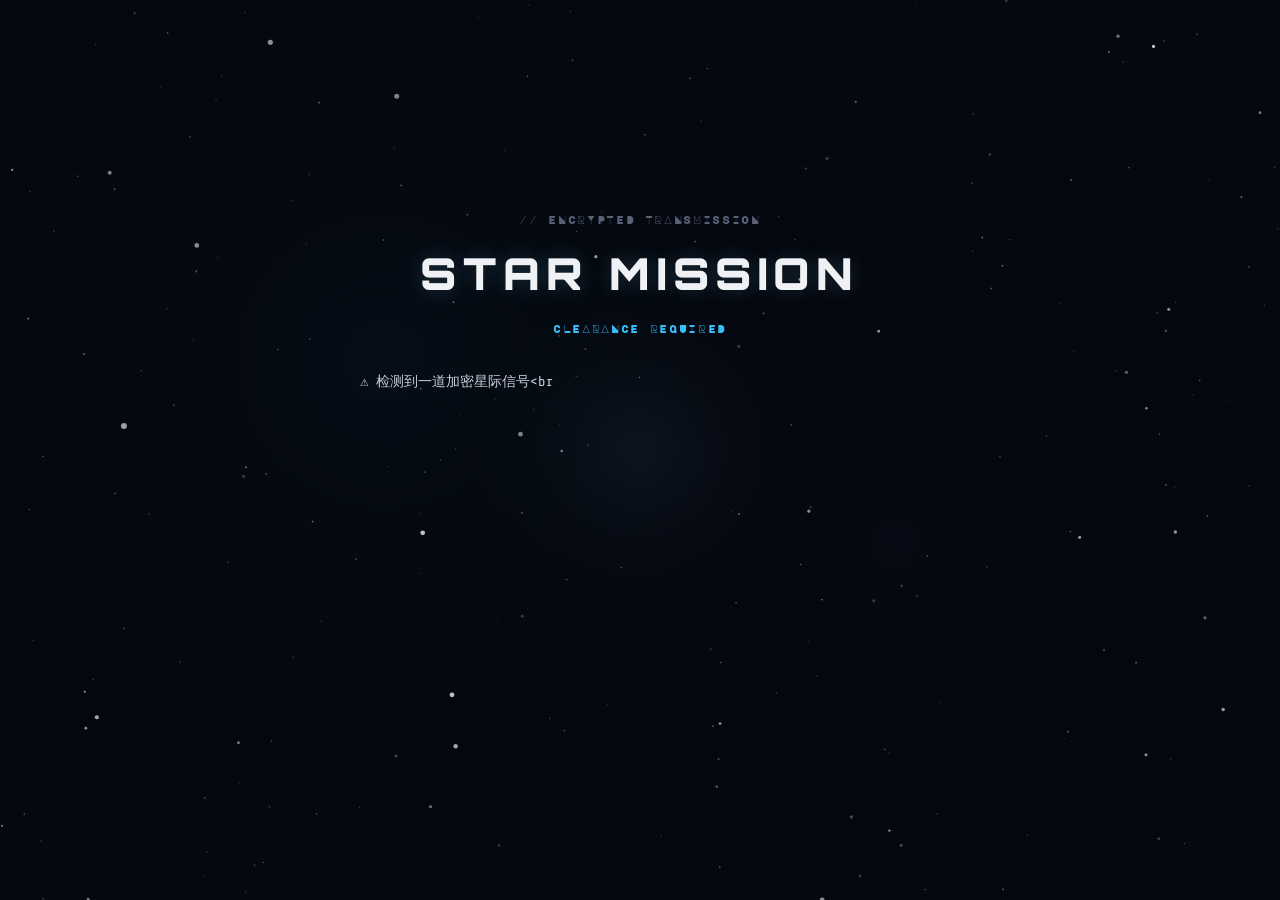
<file: index.html>
<!DOCTYPE html>
<html lang="zh-CN">
<head>
<meta charset="UTF-8">
<meta name="viewport" content="width=device-width, initial-scale=1.0, maximum-scale=1.0, user-scalable=no">
<meta name="apple-mobile-web-app-capable" content="yes">
<meta name="apple-mobile-web-app-status-bar-style" content="black-translucent">
<meta name="theme-color" content="#05080f">
<title>星际指令</title>
<link rel="preconnect" href="https://fonts.googleapis.com">
<link rel="preconnect" href="https://fonts.gstatic.com" crossorigin>
<link rel="stylesheet" href="https://fonts.googleapis.com/css2?family=Orbitron:wght@400;500;700;900&family=Share+Tech+Mono&family=Major+Mono+Display&family=ZCOOL+QingKe+HuangYou&display=swap">
<style>
:root {
  --bg-void: #05080f;
  --bg-deep: #0a0e1a;
  --bg-nebula: #0f1528;
  --silver-100: #f0f1f5;
  --silver-200: #c8ccd8;
  --silver-300: #8b92a8;
  --silver-400: #5a6178;
  --cyan-glow: #7dd3fc;
  --cyan-dim: #38bdf8;
  --cyan-deep: #0c4a6e;
  --purple-glow: #c4b5fd;
  --purple-dim: #7c3aed;
  --success: #4ade80;
  --error: #f87171;
  --gold: #fbbf24;
  --gold-glow: #fde68a;
  --glow-cyan: rgba(125, 211, 252, 0.08);
  --glow-purple: rgba(196, 181, 253, 0.06);
  --glow-gold: rgba(251, 191, 36, 0.10);
  --font-display: 'Orbitron', -apple-system, sans-serif;
  --font-mono: 'Share Tech Mono', 'Courier New', monospace;
  --font-label: 'Major Mono Display', 'Share Tech Mono', monospace;
  --font-cn-title: 'ZCOOL QingKe HuangYou', -apple-system, 'PingFang SC', 'Microsoft YaHei', sans-serif;
  --font-cn-body: -apple-system, BlinkMacSystemFont, 'PingFang SC', 'Microsoft YaHei', 'Helvetica Neue', sans-serif;
  --content-max-width-mobile: 430px;
  --card-padding: 20px;
  --card-radius: 16px;
  --button-radius: 12px;
  --button-height: 48px;
  --gap-sm: 8px;
  --gap-md: 16px;
  --gap-lg: 24px;
}

* { margin: 0; padding: 0; box-sizing: border-box; -webkit-tap-highlight-color: transparent; -webkit-touch-callout: none; user-select: none; }
input, textarea { user-select: auto; }
html, body { overflow: hidden; height: 100%; position: fixed; width: 100%; background: var(--bg-void); color: var(--silver-200); font-family: var(--font-cn-body); font-size: 15px; line-height: 1.7; }

.canvas-layer { position: fixed; inset: 0; width: 100%; height: 100%; pointer-events: none; }
#canvas-bg { z-index: 1; }
#canvas-fx { z-index: 2; }

.font-display { font-family: var(--font-display); letter-spacing: 0.08em; }
.font-mono { font-family: var(--font-mono); }
.font-label { font-family: var(--font-label); letter-spacing: 0.15em; text-transform: uppercase; }
.font-cn-title { font-family: var(--font-cn-title); }

/* Status Bar */
.status-bar {
  position: fixed; top: 0; left: 0; right: 0; height: 36px;
  display: none; align-items: center; justify-content: space-between;
  padding: 0 16px; background: rgba(5,8,15,0.7); backdrop-filter: blur(10px);
  border-bottom: 1px solid rgba(125,211,252,0.08);
  font-family: var(--font-mono); font-size: 11px; color: var(--silver-300);
  letter-spacing: 0.05em; z-index: 50; transition: opacity 0.5s;
}
.status-bar.visible { display: flex; }

/* Progress Bar */
.progress-bar-container {
  position: fixed; top: 36px; left: 0; right: 0;
  display: none; flex-direction: column; align-items: center;
  padding: 8px 16px; background: rgba(5,8,15,0.5);
  backdrop-filter: blur(10px); z-index: 49; transition: opacity 0.5s;
}
.progress-bar-container.visible { display: flex; }
.progress-track { width: 100%; max-width: 360px; height: 4px; background: rgba(125,211,252,0.1); border-radius: 2px; position: relative; overflow: hidden; }
.progress-fill { height: 100%; width: 0%; background: linear-gradient(90deg, var(--cyan-deep), var(--cyan-glow)); border-radius: 2px; transition: width 0.8s cubic-bezier(0.34,1.56,0.64,1); }
.progress-label { font-family: var(--font-label); font-size: 10px; color: var(--silver-400); margin-top: 4px; letter-spacing: 0.15em; }
.medals-row { display: flex; gap: 12px; margin-top: 4px; }
.medals-row .medal { font-size: 16px; opacity: 0.2; transition: all 0.5s; filter: grayscale(1); }
.medals-row .medal.active { opacity: 1; filter: grayscale(0); transform: scale(1.2); }

/* Scenes */
.scene {
  position: fixed; inset: 0; display: flex; align-items: center; justify-content: center;
  opacity: 0; visibility: hidden; transition: opacity 0.5s ease; z-index: 10;
}
.scene.scene-active { opacity: 1; visibility: visible; }
.scene-content {
  width: 100%; max-width: var(--content-max-width-mobile);
  padding: 24px 20px; overflow-y: auto; -webkit-overflow-scrolling: touch;
  max-height: 100vh; padding-bottom: env(safe-area-inset-bottom, 20px);
  scrollbar-width: none;
}
.scene-content::-webkit-scrollbar { display: none; }

/* Cards */
.card {
  background: rgba(15,21,40,0.65); backdrop-filter: blur(20px); -webkit-backdrop-filter: blur(20px);
  border: 1px solid rgba(125,211,252,0.12); border-radius: var(--card-radius);
  box-shadow: 0 0 30px rgba(125,211,252,0.04), inset 0 1px 0 rgba(255,255,255,0.05);
  padding: var(--card-padding);
}

@property --aurora-angle { syntax: '<angle>'; initial-value: 0deg; inherits: false; }
.card-aurora { position: relative; overflow: visible; }
.card-aurora::before {
  content: ''; position: absolute; inset: -1px; border-radius: inherit;
  background: conic-gradient(from var(--aurora-angle), transparent 0%, var(--cyan-glow) 10%, transparent 20%, var(--purple-glow) 40%, transparent 50%, var(--gold-glow) 70%, transparent 80%);
  opacity: 0.5; filter: blur(2px); animation: aurora-rotate 8s linear infinite; z-index: -1;
}
@keyframes aurora-rotate { to { --aurora-angle: 360deg; } }

/* Buttons */
.btn-primary {
  background: linear-gradient(135deg, rgba(56,189,248,0.2), rgba(124,58,237,0.2));
  border: 1px solid rgba(125,211,252,0.3); border-radius: var(--button-radius);
  color: var(--cyan-glow); height: var(--button-height); padding: 0 32px;
  font-family: var(--font-cn-body); font-size: 16px; font-weight: 500;
  cursor: pointer; transition: all 0.3s ease; position: relative; overflow: hidden;
  display: inline-flex; align-items: center; justify-content: center; gap: 8px;
  min-width: 160px;
}
.btn-primary:hover, .btn-primary:active { border-color: rgba(125,211,252,0.6); box-shadow: 0 0 20px rgba(125,211,252,0.15); transform: translateY(-1px); }
.btn-primary::after {
  content: ''; position: absolute; top: 0; left: -100%; width: 100%; height: 100%;
  background: linear-gradient(90deg, transparent, rgba(240,241,245,0.08), transparent);
  animation: btn-shimmer 3s ease-in-out infinite;
}
@keyframes btn-shimmer { 0% { left: -100%; } 50%, 100% { left: 100%; } }
.btn-primary:disabled { opacity: 0.5; pointer-events: none; }

.btn-ghost {
  background: transparent; border: 1px solid rgba(125,211,252,0.15);
  border-radius: var(--button-radius); color: var(--silver-300);
  height: 40px; padding: 0 24px; font-family: var(--font-cn-body);
  font-size: 14px; cursor: pointer; transition: all 0.3s;
}
.btn-ghost:hover { border-color: rgba(125,211,252,0.3); color: var(--silver-200); }

/* Input */
.input-terminal {
  background: rgba(5,8,15,0.8); border: 1px solid rgba(125,211,252,0.2);
  border-radius: 10px; color: var(--cyan-glow); font-family: var(--font-mono);
  font-size: 20px; letter-spacing: 8px; text-align: center;
  height: 52px; width: 100%; max-width: 260px; caret-color: var(--cyan-glow);
  transition: border-color 0.3s, box-shadow 0.3s; display: block; margin: 0 auto;
}
.input-terminal:focus { outline: none; border-color: rgba(125,211,252,0.5); box-shadow: 0 0 20px rgba(125,211,252,0.08); }
.input-terminal.breathing { animation: input-breathe 3s ease-in-out infinite; }
@keyframes input-breathe { 0%,100% { box-shadow: 0 0 10px rgba(125,211,252,0.05); } 50% { box-shadow: 0 0 25px rgba(125,211,252,0.12); } }

/* Animations */
@keyframes shake { 0%,100%{transform:translateX(0)}20%{transform:translateX(-6px)}40%{transform:translateX(6px)}60%{transform:translateX(-4px)}80%{transform:translateX(4px)} }
.shake { animation: shake 0.3s ease; }
@keyframes fadeInUp { from{opacity:0;transform:translateY(20px)} to{opacity:1;transform:translateY(0)} }
.fade-in-up { animation: fadeInUp 0.5s ease forwards; }
@keyframes fadeIn { from{opacity:0} to{opacity:1} }
.fade-in { animation: fadeIn 0.5s ease forwards; }
@keyframes pulse { 0%,100%{opacity:0.6}50%{opacity:1} }
.pulse { animation: pulse 2s ease-in-out infinite; }
@keyframes blink { 0%,100%{opacity:1}50%{opacity:0} }
.blink { animation: blink 1s step-end infinite; }
@keyframes float-comment { 0%{right:-300px;opacity:0}15%{right:16px;opacity:1}75%{right:16px;opacity:1}100%{right:calc(100% + 300px);opacity:0} }

/* Scene-specific */
.scene-tag { font-size: 11px; color: var(--silver-400); margin-bottom: 8px; text-align: center; }
.scene-hero { font-size: 32px; font-weight: 900; color: var(--silver-100); letter-spacing: 0.15em; text-shadow: 0 0 20px rgba(125,211,252,0.2); margin: 0; text-align: center; }
.scene-subtag { font-size: 11px; color: var(--cyan-dim); margin-top: 8px; text-align: center; }

/* Password Scene */
#scene-password .typewriter-area { min-height: 200px; margin: 30px 0; font-family: var(--font-mono); font-size: 14px; line-height: 1.8; color: var(--silver-200); }
#scene-password .typewriter-area .highlight { color: var(--cyan-glow); }
.password-area { text-align: center; opacity: 0; transition: opacity 0.5s, transform 0.5s; transform: translateY(20px); }
.password-area.visible { opacity: 1; transform: translateY(0); }
.prompt-text { color: var(--silver-200); margin: 8px 0 16px; font-size: 14px; }
.error-text { color: var(--error); font-size: 13px; min-height: 20px; margin-top: 12px; font-family: var(--font-mono); }
.cursor-blink { display: inline-block; animation: blink 1s step-end infinite; color: var(--cyan-glow); }

/* DNA Scene */
.scan-area {
  width: 70vw; height: 70vw; max-width: 300px; max-height: 300px;
  border-radius: 50%; border: 2px solid var(--cyan-dim);
  position: relative; margin: 20px auto; display: flex; align-items: center;
  justify-content: center; cursor: pointer; touch-action: none;
  background: radial-gradient(circle, rgba(56,189,248,0.05) 0%, transparent 70%);
}
.scan-ring {
  position: absolute; inset: -6px; border-radius: 50%;
  border: 2px solid transparent; border-top-color: var(--cyan-glow);
  animation: spin 2s linear infinite;
}
@keyframes spin { to { transform: rotate(360deg); } }
.scan-line {
  position: absolute; left: 10%; right: 10%; height: 2px;
  background: linear-gradient(90deg, transparent, var(--cyan-glow), transparent);
  animation: scanMove 2s ease-in-out infinite; opacity: 0.6;
}
@keyframes scanMove { 0%,100%{top:20%}50%{top:80%} }
.scan-text { font-family: var(--font-mono); font-size: 12px; color: var(--cyan-glow); text-align: center; position: relative; z-index: 2; }
.scan-progress-bar { width: 80%; max-width: 260px; height: 4px; background: rgba(125,211,252,0.1); border-radius: 2px; margin: 16px auto; overflow: hidden; }
.scan-progress-fill { height: 100%; width: 0%; background: var(--cyan-glow); border-radius: 2px; transition: width 0.1s; }
.data-fragment {
  position: absolute; font-family: var(--font-mono); font-size: 10px;
  color: rgba(125,211,252,0.4); animation: floatData 4s ease-in-out infinite;
}
@keyframes floatData { 0%,100%{transform:translateY(0) rotate(0deg);opacity:0.3} 50%{transform:translateY(-10px) rotate(5deg);opacity:0.6} }

/* Profile Card */
.profile-grid { margin: 16px 0; }
.profile-row { display: flex; justify-content: space-between; align-items: flex-start; padding: 6px 0; border-bottom: 1px solid rgba(125,211,252,0.06); font-size: 13px; }
.profile-row .label { color: var(--silver-400); font-family: var(--font-mono); min-width: 70px; flex-shrink: 0; }
.profile-row .value { color: var(--silver-100); text-align: right; }
.profile-row .highlight-warn { color: var(--gold); }
.profile-row .highlight-cyan { color: var(--cyan-glow); }
.profile-row .note { font-size: 11px; color: var(--silver-400); }
.badge-success { background: rgba(74,222,128,0.15); color: var(--success); padding: 2px 10px; border-radius: 20px; font-size: 11px; font-family: var(--font-mono); }
.card-footer { margin-top: 16px; text-align: center; }
.card-footer p { margin: 4px 0; }
.welcome-text { color: var(--cyan-glow); font-size: 22px; margin: 12px 0 !important; }
#profile-card { opacity: 0; transform: translateY(30px); transition: all 0.6s ease; }
#profile-card.visible { opacity: 1; transform: translateY(0); }
#profile-card .btn-primary { margin-top: 20px; width: 100%; }

/* Briefing */
.avatar-wrapper {
  width: 120px; height: 120px; border-radius: 50%; margin: 16px auto;
  position: relative; cursor: pointer;
}
.avatar-img { width: 100%; height: 100%; border-radius: 50%; object-fit: cover; display: block; }
.avatar-ring {
  position: absolute; inset: -4px; border-radius: 50%;
  border: 2px solid transparent; border-top-color: var(--cyan-glow); border-right-color: var(--purple-glow);
  animation: spin 3s linear infinite;
}
.avatar-scan {
  position: absolute; left: 0; right: 0; height: 2px;
  background: linear-gradient(90deg, transparent, rgba(125,211,252,0.4), transparent);
  animation: scanMove 3s ease-in-out infinite; opacity: 0.5;
}
.briefing-text { min-height: 200px; margin: 20px 0; line-height: 2; }
.briefing-text p { margin: 4px 0; opacity: 0; }
.briefing-text p.shown { animation: fadeIn 0.4s ease forwards; }

/* Level Header */
.level-header { text-align: center; margin-bottom: 24px; }
.level-num { font-size: 11px; color: var(--cyan-dim); display: block; margin-bottom: 4px; }
.level-title { font-size: 26px; color: var(--silver-100); margin: 4px 0; }
.level-sub { font-size: 11px; color: var(--silver-400); display: block; margin-top: 4px; }

/* Level 1 Canvas */
.level1-starfield { width: 100%; height: 280px; border-radius: var(--card-radius); background: rgba(5,8,15,0.6); border: 1px solid rgba(125,211,252,0.08); display: block; }
.level-question { margin: 20px 0; font-size: 14px; line-height: 1.8; }
.level-input { display: flex; gap: 12px; align-items: center; justify-content: center; margin: 16px 0; }
.level-input input { max-width: 180px; font-size: 18px; letter-spacing: 4px; }
.level-input .btn-primary { min-width: auto; padding: 0 20px; }

/* Options */
.options-grid { display: flex; flex-direction: column; gap: 10px; margin: 20px 0; }
.option-btn {
  display: flex; align-items: center; gap: 12px; padding: 14px 16px;
  background: rgba(15,21,40,0.5); border: 1px solid rgba(125,211,252,0.12);
  border-radius: 12px; cursor: pointer; transition: all 0.3s; color: var(--silver-200);
  font-family: var(--font-cn-body); font-size: 15px; text-align: left;
}
.option-btn:active { transform: scale(0.98); }
.option-btn .option-label { font-family: var(--font-display); font-size: 14px; color: var(--cyan-dim); min-width: 24px; }
.option-btn.correct { border-color: var(--success); background: rgba(74,222,128,0.1); box-shadow: 0 0 15px rgba(74,222,128,0.1); }
.option-btn.wrong { border-color: var(--error); background: rgba(248,113,113,0.1); }
.option-btn.disabled { pointer-events: none; opacity: 0.6; }

/* Result Card */
.result-card { margin-top: 20px; opacity: 0; transform: translateY(20px); transition: all 0.5s; }
.result-card.visible { opacity: 1; transform: translateY(0); }
.result-card .medal-text { color: var(--gold); font-size: 13px; margin-top: 12px; }
.result-card .btn-primary { width: 100%; margin-top: 16px; }

/* Matching (Level 3) */
.matching-area { display: flex; flex-direction: column; gap: 20px; position: relative; }
.match-column { display: flex; flex-direction: column; gap: 8px; }
.match-item {
  padding: 10px 14px; background: rgba(15,21,40,0.5);
  border: 1px solid rgba(125,211,252,0.12); border-radius: 10px;
  cursor: pointer; transition: all 0.3s; font-size: 13px;
}
.match-item.selected { border-color: var(--cyan-glow); box-shadow: 0 0 10px rgba(125,211,252,0.1); }
.match-item.paired { border-color: rgba(125,211,252,0.3); background: rgba(56,189,248,0.08); }
.match-item.correct-line { border-color: var(--success); }
.match-item.wrong-line { border-color: var(--error); }
.pair-indicator { font-family: var(--font-mono); font-size: 11px; color: var(--cyan-dim); margin-left: 8px; }
.match-divider { text-align: center; color: var(--silver-400); font-size: 12px; font-family: var(--font-label); }

/* Minigame */
.minigame-canvas { width: 100%; height: 400px; border-radius: var(--card-radius); background: rgba(5,8,15,0.8); border: 1px solid rgba(125,211,252,0.08); display: block; touch-action: none; }
.game-hud { display: flex; justify-content: space-between; font-family: var(--font-mono); font-size: 14px; color: var(--cyan-glow); margin-bottom: 8px; }

/* Alert Card */
.alert-card { text-align: center; }
.alert-tag { font-size: 12px; color: var(--error); margin-bottom: 8px; }
.alert-title { font-size: 22px; color: var(--silver-100); margin: 8px 0; }
.alert-desc { color: var(--silver-300); margin-bottom: 8px; }
.alert-detail { font-size: 12px; color: var(--silver-400); margin-bottom: 20px; }

/* Merge */
.merge-container { text-align: center; min-height: 400px; display: flex; flex-direction: column; align-items: center; justify-content: center; }
.merge-medals { display: flex; gap: 16px; font-size: 32px; margin: 20px 0; }
.merge-medals .merge-medal { transition: all 0.8s cubic-bezier(0.34,1.56,0.64,1); }
.merge-star { font-size: 64px; opacity: 0; transform: scale(0); transition: all 0.8s cubic-bezier(0.34,1.56,0.64,1); }
.merge-star.visible { opacity: 1; transform: scale(1); }
.merge-title { color: var(--gold); margin: 12px 0; }
.merge-stats { font-family: var(--font-mono); font-size: 13px; color: var(--silver-300); margin: 16px 0; line-height: 2; }
.fake-progress { width: 100%; max-width: 300px; height: 20px; background: rgba(125,211,252,0.1); border-radius: 10px; overflow: hidden; margin: 16px auto; }
.fake-progress-fill { height: 100%; background: linear-gradient(90deg, var(--cyan-deep), var(--cyan-glow)); border-radius: 10px; transition: width 0.3s; display: flex; align-items: center; justify-content: center; font-family: var(--font-mono); font-size: 11px; color: var(--silver-100); }

/* Certificate */
.certificate {
  text-align: center; padding: 30px 20px;
  background: linear-gradient(180deg, rgba(15,21,40,0.8), rgba(10,14,26,0.9));
  border: 1px solid rgba(251,191,36,0.2);
}
.cert-corner { position: absolute; color: var(--gold-glow); font-size: 14px; opacity: 0.4; }
.cert-tag { font-size: 10px; color: var(--silver-400); margin-bottom: 12px; }
.cert-title-en { font-size: 28px; font-weight: 900; color: var(--gold); letter-spacing: 0.12em; text-shadow: 0 0 20px rgba(251,191,36,0.3); margin: 8px 0; }
.cert-title-cn { font-size: 20px; color: var(--gold-glow); margin-bottom: 20px; }
.cert-body { text-align: left; font-size: 14px; line-height: 1.8; }
.cert-name { font-size: 22px; color: var(--cyan-glow); margin: 8px 0; text-align: center; }
.cert-section { font-size: 10px; color: var(--silver-400); margin: 16px 0 8px; }
.cert-award { color: var(--gold); text-align: center; font-size: 16px; margin: 8px 0; }
.cert-medals { list-style: none; }
.cert-medals li { padding: 4px 0; font-size: 13px; }
.cert-data { list-style: none; font-size: 12px; color: var(--silver-300); }
.cert-data li { padding: 3px 0; }
.cert-comment { color: var(--silver-200); margin: 16px 0; font-style: italic; text-align: center; }
.cert-footer { margin-top: 20px; padding-top: 16px; border-top: 1px solid rgba(251,191,36,0.15); font-size: 13px; color: var(--silver-400); }
.cert-footer p { margin: 2px 0; }
.cert-issuer { cursor: pointer; }
.cert-actions { display: flex; flex-wrap: wrap; gap: 8px; margin-top: 16px; justify-content: center; }
.cert-actions .btn-ghost { font-size: 13px; padding: 0 14px; height: 36px; }
.cert-bottom-links { margin-top: 20px; font-size: 12px; color: var(--silver-400); }
.cert-bottom-links a { color: var(--cyan-dim); cursor: pointer; text-decoration: none; }

/* Cake */
.cake-container { text-align: center; margin: 20px 0; }
.cake { position: relative; display: inline-block; }
.cake-layer { margin: 0 auto; border-radius: 12px; position: relative; }
.cake-layer-1 { width: 200px; height: 50px; background: linear-gradient(135deg, #1e3a5f, #2d1b69); border-bottom-left-radius: 16px; border-bottom-right-radius: 16px; }
.cake-layer-2 { width: 160px; height: 45px; background: linear-gradient(135deg, #2d4a7a, #3d2b79); margin: 0 auto; }
.cake-layer-3 { width: 120px; height: 40px; background: linear-gradient(135deg, #3d5a8a, #4d3b89); margin: 0 auto; border-top-left-radius: 12px; border-top-right-radius: 12px; }
.cake-text { position: absolute; bottom: 15px; left: 50%; transform: translateX(-50%); color: var(--gold-glow); font-size: 16px; white-space: nowrap; }
.candles-row { display: flex; justify-content: center; gap: 8px; margin-bottom: -5px; position: relative; z-index: 2; }
.candle { width: 6px; height: 30px; background: linear-gradient(to top, #e0e0e0, #fff); border-radius: 2px; position: relative; }
.candle-flame {
  position: absolute; top: -14px; left: 50%; transform: translateX(-50%);
  width: 10px; height: 14px;
  background: radial-gradient(ellipse at center bottom, #fbbf24, #f97316, transparent);
  border-radius: 50% 50% 50% 50% / 60% 60% 40% 40%;
  animation: flame-flicker 0.3s ease-in-out infinite alternate;
  box-shadow: 0 0 8px rgba(251,191,36,0.6), 0 0 16px rgba(251,191,36,0.3);
  transition: all 0.3s;
}
.candle-flame.out { opacity: 0; transform: translateX(-50%) scale(0); }
@keyframes flame-flicker { 0%{transform:translateX(-50%) scaleX(1) rotate(-3deg)}100%{transform:translateX(-50%) scaleX(0.85) rotate(3deg)} }
.candle-smoke {
  position: absolute; top: -20px; left: 50%; transform: translateX(-50%);
  width: 4px; height: 20px;
  background: linear-gradient(to top, rgba(200,200,200,0.3), transparent);
  border-radius: 50%; animation: smoke-rise 1.5s ease forwards;
}
@keyframes smoke-rise { 0%{opacity:0.5;top:-20px}100%{opacity:0;top:-60px} }

/* Blessing image */
.blessing-image-wrapper {
  width: 100%; max-width: 430px; margin: 20px auto;
  border-radius: 16px; overflow: hidden; opacity: 0; transform: scale(0.95);
  transition: opacity 0.8s ease, transform 0.8s ease;
  box-shadow: 0 0 30px rgba(251,191,36,0.15); border: 1px solid rgba(251,191,36,0.2);
}
.blessing-image-wrapper.visible { opacity: 1; transform: scale(1); }
.blessing-img { width: 100%; height: auto; display: block; }

/* Fireworks scene */
#scene-fireworks .scene-content { display: flex; flex-direction: column; align-items: center; justify-content: flex-end; padding-bottom: 60px; }

/* Final scene */
.final-header-en { font-size: 28px; font-weight: 900; color: var(--silver-100); text-align: center; letter-spacing: 0.12em; text-shadow: 0 0 30px rgba(125,211,252,0.2); margin: 8px 0; }
.final-header-cn { font-size: 22px; color: var(--cyan-glow); text-align: center; margin-bottom: 24px; }
.final-texts { margin: 20px 0; line-height: 2; }
.final-group { margin-bottom: 20px; opacity: 0; transition: opacity 0.5s; }
.final-group.shown { opacity: 1; }
.climax-text { font-family: var(--font-cn-title); font-size: 28px; color: var(--gold); text-shadow: 0 0 30px rgba(251,191,36,0.4); cursor: pointer; display: inline; }
.signature-text { color: var(--silver-400); font-size: 14px; }

/* Map */
.china-map-container { margin: 30px auto; text-align: center; opacity: 0; transition: opacity 1s; }
.china-map-container.visible { opacity: 1; }
.china-map { width: 100%; max-width: 350px; }
.city-label { font-family: var(--font-label); font-size: 10px; fill: var(--silver-300); text-anchor: middle; }
.pulse-dot { animation: pulse 2s ease-in-out infinite; }
.delivery-status { margin-top: 16px; text-align: center; font-size: 13px; line-height: 2; }

/* Wish */
.wish-card { text-align: center; }
.wish-header { margin-bottom: 16px; }
.wish-icon { font-size: 40px; display: block; margin-bottom: 8px; }
.wish-info { margin: 16px 0; text-align: left; }
.wish-row { display: flex; justify-content: space-between; padding: 4px 0; font-size: 12px; color: var(--silver-300); border-bottom: 1px solid rgba(125,211,252,0.06); }
.wish-desc { font-size: 14px; margin: 16px 0; line-height: 1.8; color: var(--silver-200); text-align: left; }
.wish-textarea {
  width: 100% !important; max-width: 100% !important; height: 100px !important;
  font-size: 15px !important; letter-spacing: 1px !important; text-align: left !important;
  padding: 12px !important; resize: none; font-family: var(--font-cn-body) !important;
  color: var(--silver-100) !important; line-height: 1.6;
}
.wish-result { margin-top: 20px; text-align: center; }
.wish-code { font-family: var(--font-mono); color: var(--gold); font-size: 14px; margin: 8px 0; }
.ending-text { margin-top: 40px; text-align: center; line-height: 2.2; }

.easter-egg-trigger {
  font-size: 10px; color: rgba(139,146,168,0.3); text-align: center;
  cursor: pointer; margin-top: 60px; opacity: 0; animation: subtle-fadein 2s ease 5s forwards;
}
@keyframes subtle-fadein { to { opacity: 1; } }

/* Floating comment */
.floating-comment {
  position: fixed; top: 88px; right: -300px;
  background: rgba(15,21,40,0.8); backdrop-filter: blur(10px);
  border: 1px solid rgba(125,211,252,0.15); border-radius: 20px;
  padding: 6px 16px; font-size: 13px; color: var(--silver-200);
  white-space: nowrap; z-index: 48; animation: float-comment 4s ease-in-out forwards;
}

/* Toast */
.toast-container { position: fixed; bottom: 80px; left: 50%; transform: translateX(-50%); z-index: 100; display: flex; flex-direction: column; gap: 8px; align-items: center; }
.toast {
  background: rgba(15,21,40,0.9); backdrop-filter: blur(10px);
  border: 1px solid rgba(125,211,252,0.2); border-radius: 12px;
  padding: 10px 20px; font-size: 13px; color: var(--silver-100);
  white-space: nowrap; max-width: 90vw; overflow: hidden; text-overflow: ellipsis;
  animation: toastIn 0.3s ease;
}
@keyframes toastIn { from{opacity:0;transform:translateY(10px)}to{opacity:1;transform:translateY(0)} }

/* Resume overlay */
.resume-overlay {
  position: fixed; inset: 0; z-index: 200; background: rgba(5,8,15,0.9);
  display: flex; align-items: center; justify-content: center; padding: 20px;
}
.resume-card { text-align: center; max-width: 340px; }
.resume-icon { font-size: 40px; margin-bottom: 12px; }
.resume-title { font-size: 18px; color: var(--silver-100); margin: 12px 0; }
.resume-detail { font-size: 12px; color: var(--silver-300); margin: 8px 0 20px; }
.resume-actions { display: flex; flex-direction: column; gap: 10px; }

/* Easter Egg Card */
.egg-overlay {
  position: fixed; inset: 0; z-index: 150; background: rgba(5,8,15,0.85);
  display: flex; align-items: center; justify-content: center; padding: 20px;
  animation: fadeIn 0.3s ease;
}
.egg-card { text-align: center; max-width: 320px; }
.egg-card .egg-icon { font-size: 40px; margin-bottom: 12px; }
.egg-card .egg-title { color: var(--gold); font-size: 16px; margin-bottom: 12px; }
.egg-card .egg-content { font-size: 14px; color: var(--silver-200); line-height: 1.8; white-space: pre-line; }

/* Transition overlay */
.transition-overlay {
  position: fixed; inset: 0; z-index: 30; pointer-events: none;
  background: transparent; transition: background 0.15s;
}
.transition-overlay.flash-white { background: rgba(240,241,245,0.6); }
.transition-overlay.flash-gold { background: rgba(251,191,36,0.3); }
.transition-overlay.flash-purple { background: rgba(124,58,237,0.2); }

/* Loading text */
.loading-text-container {
  position: fixed; bottom: 60px; left: 20px; right: 20px;
  z-index: 35; font-family: var(--font-mono); font-size: 13px; color: var(--cyan-dim);
}
.loading-line { opacity: 0; margin: 4px 0; transition: opacity 0.3s; }
.loading-line.shown { opacity: 1; }

/* Hidden level */
.hidden-badge { font-size: 48px; display: block; text-align: center; margin: 16px 0; }

/* Btn group */
.btn-group { display: flex; flex-direction: column; gap: 10px; margin-top: 20px; }
.btn-group .btn-primary, .btn-group .btn-ghost { width: 100%; }

@media (min-width: 600px) {
  .scene-content { max-width: 600px; }
  .scene-hero { font-size: 44px; }
  .level-title { font-size: 34px; }
  .cert-title-en { font-size: 36px; }
  .final-header-en { font-size: 36px; }
  .climax-text { font-size: 36px; }
}
</style>
</head>
<body>
<canvas id="canvas-bg" class="canvas-layer"></canvas>
<canvas id="canvas-fx" class="canvas-layer"></canvas>
<div class="transition-overlay" id="transition-overlay"></div>

<!-- Status Bar -->
<header class="status-bar" id="status-bar">
  <span class="font-mono" id="signal-strength">📡 SIGNAL：██████████ 98%</span>
  <span class="font-mono">XI'AN → RIZHAO</span>
</header>

<!-- Progress Bar -->
<div class="progress-bar-container" id="progress-bar">
  <div class="progress-track"><div class="progress-fill" id="progress-fill"></div></div>
  <span class="progress-label" id="progress-label">LV 0/5</span>
  <div class="medals-row">
    <span class="medal" data-medal="1">🔭</span>
    <span class="medal" data-medal="2">🌌</span>
    <span class="medal" data-medal="3">💻</span>
    <span class="medal" data-medal="4">🧠</span>
    <span class="medal" data-medal="5">🏆</span>
  </div>
</div>

<!-- Toast Container -->
<div class="toast-container" id="toast-container"></div>

<!-- Resume Overlay -->
<div class="resume-overlay" id="resume-overlay" style="display:none;">
  <div class="card card-aurora resume-card">
    <p class="resume-icon">📡</p>
    <p class="font-label" style="color:var(--cyan-glow);font-size:11px;">SIGNAL · INTERRUPTED</p>
    <p class="resume-title font-cn-title">检测到未完成的星际任务</p>
    <p class="resume-detail font-mono" id="resume-detail">LAST · LEVEL 3</p>
    <div class="resume-actions">
      <button class="btn-primary" id="btn-resume">继续任务</button>
      <button class="btn-ghost" id="btn-restart">重新开始</button>
    </div>
  </div>
</div>

<!-- ==================== SCENES ==================== -->

<!-- Scene: Password -->
<div class="scene" id="scene-password">
  <div class="scene-content" style="padding-top:60px;">
    <div class="scene-header" id="pw-header" style="opacity:0;">
      <p class="font-label scene-tag">// ENCRYPTED TRANSMISSION</p>
      <h1 class="font-display scene-hero">STAR MISSION</h1>
      <p class="font-label scene-subtag">CLEARANCE REQUIRED</p>
    </div>
    <div class="typewriter-area" id="pw-typewriter"></div>
    <div class="password-area" id="pw-area">
      <p class="font-label" style="font-size:11px;color:var(--cyan-dim);">ENTER 4-DIGIT KEY</p>
      <p class="prompt-text">请输入 4 位星际通行密码</p>
      <input type="tel" inputmode="numeric" maxlength="4" pattern="[0-9]*" class="input-terminal breathing" id="password-input" autocomplete="off" style="-webkit-text-security:disc;">
      <p class="error-text" id="password-error"></p>
    </div>
  </div>
</div>

<!-- Scene: DNA -->
<div class="scene" id="scene-dna">
  <div class="scene-content" style="padding-top:60px;">
    <p class="font-label" style="font-size:11px;color:var(--silver-400);text-align:center;">// BIOMETRIC AUTHENTICATION</p>
    <h2 class="font-display" style="font-size:22px;color:var(--silver-100);letter-spacing:0.1em;text-align:center;margin:8px 0;">DNA SCAN</h2>
    <div id="dna-instructions" style="text-align:center;margin:16px 0;font-size:14px;line-height:1.8;color:var(--silver-200);"></div>
    <div class="scan-area" id="scan-area">
      <div class="scan-ring"></div>
      <div class="scan-line"></div>
      <div class="scan-text" id="scan-text">AWAITING INPUT</div>
      <div class="data-fragment" style="top:10%;left:-20%;">A7F3</div>
      <div class="data-fragment" style="top:30%;right:-25%;animation-delay:1s;">9D2E</div>
      <div class="data-fragment" style="bottom:20%;left:-15%;animation-delay:2s;">C1B8</div>
      <div class="data-fragment" style="bottom:10%;right:-20%;animation-delay:0.5s;">E5F0</div>
    </div>
    <div class="scan-progress-bar"><div class="scan-progress-fill" id="scan-progress-fill"></div></div>
    <div id="profile-card" class="card card-aurora" style="display:none;">
      <div style="display:flex;justify-content:space-between;align-items:center;margin-bottom:12px;">
        <span class="badge-success">✅ AUTHENTICATED</span>
        <span class="font-label" style="font-size:10px;color:var(--silver-400);">BIOMETRIC PROFILE</span>
      </div>
      <div class="profile-grid font-mono" id="profile-rows">
        <div class="profile-row"><span class="label">NAME</span><span class="value">孙鸣泽</span></div>
        <div class="profile-row"><span class="label">ALIAS</span><span class="value">乙鸣</span></div>
        <div class="profile-row"><span class="label">AGE</span><span class="value">9</span></div>
        <div class="profile-row"><span class="label">HEIGHT</span><span class="value">正在疯狂生长中 📈</span></div>
        <div class="profile-row"><span class="label">BRAIN</span><span class="value highlight-warn">超标 200%（危险级别⚠）</span></div>
        <div class="profile-row"><span class="label">CHARM</span><span class="value">99/100<span class="note">（扣1分怕你骄傲）</span></span></div>
        <div class="profile-row"><span class="label">DNA</span><span class="value">与发送者（老哥）极高</span></div>
        <div class="profile-row"><span class="label">REL</span><span class="value highlight-cyan">亲弟弟 · 唯一认证版</span></div>
      </div>
      <div class="card-footer">
        <p>结论：身份无误，允许进入。</p>
        <p class="welcome-text font-cn-title">欢迎，乙鸣。</p>
        <p>你哥从约1000公里外给你发了一项任务。</p>
        <p>接不接？</p>
      </div>
      <button class="btn-primary" id="btn-accept">🚀 接受任务</button>
    </div>
  </div>
</div>

<!-- Scene: Briefing -->
<div class="scene" id="scene-briefing">
  <div class="scene-content" style="padding-top:50px;">
    <p class="font-label" style="font-size:11px;color:var(--silver-400);text-align:center;">// INCOMING TRANSMISSION</p>
    <h2 class="font-display" style="font-size:18px;letter-spacing:0.1em;color:var(--cyan-glow);text-align:center;margin:8px 0;">MISSION BRIEFING</h2>
    <div class="avatar-wrapper" id="avatar-wrapper">
      <div class="avatar-ring"></div>
      <div class="avatar-scan"></div>
      <div style="width:100%;height:100%;border-radius:50%;background:linear-gradient(135deg,#1a2a4a,#2a1a4a);display:flex;align-items:center;justify-content:center;font-size:40px;">👨‍💻</div>
    </div>
    <p class="font-label" style="font-size:11px;text-align:center;margin-top:8px;color:var(--silver-300);">SENDER · 老哥</p>
    <div class="briefing-text" id="briefing-text"></div>
    <div style="text-align:center;"><button class="btn-primary" id="btn-start-mission" style="display:none;">⚡ 开干</button></div>
  </div>
</div>

<!-- Scene: Level 1 -->
<div class="scene" id="scene-level1">
  <div class="scene-content" style="padding-top:80px;">
    <div class="level-header">
      <span class="font-label level-num">LEVEL 01</span>
      <h2 class="font-cn-title level-title">星图解密</h2>
      <p class="font-label level-sub">STAR MAP · DECODE</p>
    </div>
    <canvas id="level1-canvas" class="level1-starfield" width="400" height="280"></canvas>
    <div class="level-question" id="l1-question">
      <p>星际信号中截获了一段加密图形。</p>
      <p>仔细看那些最亮的星星——</p>
      <p>它们连起来是什么？</p>
    </div>
    <div class="level-input">
      <input type="text" class="input-terminal" id="l1-input" maxlength="4" style="max-width:120px;letter-spacing:4px;font-size:22px;" placeholder="?">
      <button class="btn-primary" id="l1-submit">确认</button>
    </div>
    <p class="error-text" id="l1-error" style="text-align:center;"></p>
    <div class="result-card card" id="l1-result"></div>
  </div>
</div>

<!-- Scene: Level 2 -->
<div class="scene" id="scene-level2">
  <div class="scene-content" style="padding-top:80px;">
    <div class="level-header">
      <span class="font-label level-num">LEVEL 02</span>
      <h2 class="font-cn-title level-title">宇宙知识</h2>
      <p class="font-label level-sub">COSMIC QUIZ</p>
    </div>
    <div class="level-question">
      <p>国际空间站上的宇航员，</p>
      <p>一天能看到几次日出？</p>
    </div>
    <div class="options-grid" id="l2-options">
      <button class="option-btn" data-value="A"><span class="option-label font-display">A</span><span class="option-text">1次，和我们一样</span></button>
      <button class="option-btn" data-value="B"><span class="option-label font-display">B</span><span class="option-text">2次</span></button>
      <button class="option-btn" data-value="C"><span class="option-label font-display">C</span><span class="option-text">16次</span></button>
      <button class="option-btn" data-value="D"><span class="option-label font-display">D</span><span class="option-text">24次</span></button>
    </div>
    <p class="error-text" id="l2-error" style="text-align:center;"></p>
    <div class="result-card card" id="l2-result"></div>
  </div>
</div>

<!-- Scene: Minigame -->
<div class="scene" id="scene-minigame">
  <div class="scene-content" style="padding-top:80px;">
    <div id="minigame-alert" class="alert-card card">
      <p class="font-label alert-tag">⚠ POWER LOW</p>
      <p class="alert-title font-cn-title">飞船能量不够了！</p>
      <p class="alert-desc">收集星际能量才能继续。</p>
      <p class="alert-detail font-mono">DURATION · 15S</p>
      <button class="btn-primary" id="btn-start-game">🚀 开始</button>
    </div>
    <div id="minigame-play" style="display:none;">
      <div class="game-hud">
        <span id="game-timer">15s</span>
        <span id="game-score-display">⭐ 0</span>
      </div>
      <canvas id="minigame-canvas" class="minigame-canvas" width="400" height="400"></canvas>
    </div>
    <div class="result-card card" id="minigame-result" style="display:none;"></div>
  </div>
</div>

<!-- Scene: Level 3 -->
<div class="scene" id="scene-level3">
  <div class="scene-content" style="padding-top:80px;">
    <div class="level-header">
      <span class="font-label level-num">LEVEL 03</span>
      <h2 class="font-cn-title level-title">代码连线</h2>
      <p class="font-label level-sub">CODE · MATCH</p>
    </div>
    <div class="matching-area" id="matching-area">
      <div class="match-column" id="match-codes">
        <div class="match-item font-mono" data-id="code1">print("你好")</div>
        <div class="match-item font-mono" data-id="code2">if (下雨) { 带伞 }</div>
        <div class="match-item font-mono" data-id="code3">while (想你) { 打电话 }</div>
        <div class="match-item font-mono" data-id="code4">age = 9</div>
      </div>
      <div class="match-divider">—— 连接对应含义 ——</div>
      <div class="match-column" id="match-meanings">
        <div class="match-item" data-id="A">年龄等于9</div>
        <div class="match-item" data-id="B">让电脑说"你好"</div>
        <div class="match-item" data-id="C">只要想你就给你打电话</div>
        <div class="match-item" data-id="D">如果下雨就带伞</div>
      </div>
    </div>
    <div style="text-align:center;margin-top:16px;"><button class="btn-primary" id="l3-submit" style="display:none;">✅ 提交</button></div>
    <p class="error-text" id="l3-error" style="text-align:center;"></p>
    <div class="result-card card" id="l3-result"></div>
  </div>
</div>

<!-- Scene: Level 4 -->
<div class="scene" id="scene-level4">
  <div class="scene-content" style="padding-top:80px;">
    <div class="level-header">
      <span class="font-label level-num">LEVEL 04</span>
      <h2 class="font-cn-title level-title">脑筋急转弯</h2>
      <p class="font-label level-sub">LOGIC TRAP</p>
    </div>
    <div class="level-question">
      <p>一栋楼有10层。</p>
      <p>你从1楼走到2楼要走10级台阶。</p>
      <p>问：从1楼走到10楼，一共要走多少级台阶？</p>
    </div>
    <div class="options-grid" id="l4-options">
      <button class="option-btn" data-value="A"><span class="option-label font-display">A</span><span class="option-text">100级</span></button>
      <button class="option-btn" data-value="B"><span class="option-label font-display">B</span><span class="option-text">90级</span></button>
      <button class="option-btn" data-value="C"><span class="option-label font-display">C</span><span class="option-text">110级</span></button>
      <button class="option-btn" data-value="D"><span class="option-label font-display">D</span><span class="option-text">10级</span></button>
    </div>
    <p class="error-text" id="l4-error" style="text-align:center;"></p>
    <div class="result-card card" id="l4-result"></div>
  </div>
</div>

<!-- Scene: Level 5 -->
<div class="scene" id="scene-level5">
  <div class="scene-content" style="padding-top:80px;">
    <div class="level-header">
      <span class="font-label level-num" style="color:var(--purple-glow);">FINAL BOSS</span>
      <h2 class="font-cn-title level-title">终极挑战</h2>
      <p class="font-label level-sub">ULTIMATE · CHALLENGE</p>
    </div>
    <div class="level-question">
      <p>最终题。注意看。</p>
      <p style="margin-top:12px;">有5个人参加赛跑。</p>
      <p>你超过了第2名。</p>
      <p>你现在是第几名？</p>
    </div>
    <div class="options-grid" id="l5-options">
      <button class="option-btn" data-value="A"><span class="option-label font-display">A</span><span class="option-text">第1名</span></button>
      <button class="option-btn" data-value="B"><span class="option-label font-display">B</span><span class="option-text">第2名</span></button>
      <button class="option-btn" data-value="C"><span class="option-label font-display">C</span><span class="option-text">第3名</span></button>
      <button class="option-btn" data-value="D"><span class="option-label font-display">D</span><span class="option-text">取决于速度</span></button>
    </div>
    <p class="error-text" id="l5-error" style="text-align:center;"></p>
    <div class="result-card card" id="l5-result"></div>
  </div>
</div>

<!-- Scene: Merge -->
<div class="scene" id="scene-merge">
  <div class="scene-content" style="padding-top:80px;">
    <div class="merge-container" id="merge-container"></div>
  </div>
</div>

<!-- Scene: Hidden -->
<div class="scene" id="scene-hidden">
  <div class="scene-content" style="padding-top:80px;">
    <div class="level-header">
      <span class="font-label level-num" style="color:var(--gold);">??? · HIDDEN</span>
      <h2 class="font-cn-title level-title">？？？</h2>
      <p class="font-label level-sub">SECRET · STAGE</p>
    </div>
    <div class="level-question" style="line-height:2;">
      <p>最后一题。没有标准答案。</p>
      <p>但只有真正聪明的人选得对。</p>
      <p style="margin-top:12px;">一个人走到岔路口。</p>
      <p>左边路牌写着"天才走这边"。</p>
      <p>右边路牌写着"这边也是天才走的"。</p>
      <p>地上有一行很小的字：</p>
      <p style="font-size:11px;color:var(--silver-400);">"真正的天才会注意到这行字"</p>
      <p style="margin-top:12px;">天才应该走哪边？</p>
    </div>
    <div class="options-grid" id="hidden-options">
      <button class="option-btn" data-value="A"><span class="option-label font-display">A</span><span class="option-text">左边</span></button>
      <button class="option-btn" data-value="B"><span class="option-label font-display">B</span><span class="option-text">右边</span></button>
      <button class="option-btn" data-value="C"><span class="option-label font-display">C</span><span class="option-text">都不走——注意到地上那行字就已经证明是天才了</span></button>
      <button class="option-btn" data-value="D"><span class="option-label font-display">D</span><span class="option-text">两边都走</span></button>
    </div>
    <p class="error-text" id="hidden-error" style="text-align:center;"></p>
    <div class="result-card card" id="hidden-result"></div>
  </div>
</div>

<!-- Scene: Certificate -->
<div class="scene" id="scene-certificate">
  <div class="scene-content" style="padding-top:50px;">
    <div class="certificate card-aurora" id="certificate-card">
      <p class="font-label cert-tag">SSS · CLEARANCE</p>
      <h1 class="font-display cert-title-en">STAR EXPLORER</h1>
      <h2 class="font-cn-title cert-title-cn">星际探险家认证证书</h2>
      <div class="cert-body">
        <p>兹认证：</p>
        <p class="cert-name font-cn-title">孙鸣泽 同学</p>
        <p>于2026年6月2日（九岁生日当天）</p>
        <p>成功突破全部星际防火墙。</p>
        <p class="font-label cert-section">// AWARDED TITLE</p>
        <p class="cert-award">⭐ 星际探险家 · 一级认证 ⭐</p>
        <p class="font-label cert-section">// MEDALS</p>
        <ul class="cert-medals">
          <li>🔭 星图解读者 · STAR READER</li>
          <li>🌌 宇宙探索者 · COSMIC EXPLORER</li>
          <li>💻 代码破译师 · CODE BREAKER</li>
          <li>🧠 逻辑鬼才 · LOGIC GENIUS</li>
          <li>🏆 终极破译者 · ULTIMATE DECODER</li>
          <li id="hidden-medal-line">❓ ???（你错过了一个秘密）</li>
        </ul>
        <p class="font-label cert-section">// MISSION DATA</p>
        <ul class="cert-data font-mono">
          <li>TOTAL TIME · <span id="cert-time">--</span></li>
          <li>WRONG · <span id="cert-wrong">0</span> 次</li>
          <li>ENERGY · <span id="cert-energy">0</span> 颗</li>
        </ul>
        <p class="cert-comment" id="cert-comment"></p>
        <div class="cert-footer">
          <p class="cert-issuer" id="cert-issuer">颁发机构：西安交通大学 · 老哥星际研究院</p>
          <p>颁发人：你哥</p>
          <p class="font-mono">DATE · 2026.06.02</p>
        </div>
      </div>
      <div class="cert-actions">
        <button class="btn-ghost" onclick="showToast('不管给谁，你哥都已经看到了 👀', 1500);setTimeout(()=>showToast('📸 长按证书截图保存',3000),1800);">📱 给老妈</button>
        <button class="btn-ghost" onclick="showToast('不管给谁，你哥都已经看到了 👀', 1500);setTimeout(()=>showToast('📸 长按证书截图保存',3000),1800);">📱 给老爸</button>
        <button class="btn-ghost" onclick="showToast('不管给谁，你哥都已经看到了 👀', 1500);setTimeout(()=>showToast('📸 长按证书截图保存',3000),1800);">📱 自己收着</button>
        <button class="btn-ghost" onclick="showToast('不管给谁，你哥都已经看到了 👀', 1500);setTimeout(()=>showToast('📸 长按证书截图保存',3000),1800);">📱 给全世界</button>
      </div>
      <div style="text-align:center;margin-top:24px;"><button class="btn-primary" id="btn-to-cake">🎂 最后一站</button></div>
      <div class="cert-bottom-links">
        <a onclick="if(confirm('确定要重新挑战吗？所有进度将被清空。')){clearAllData();location.reload();}">想刷更好成绩？🔄 重新挑战</a>
      </div>
    </div>
  </div>
</div>

<!-- Scene: Cake -->
<div class="scene" id="scene-cake">
  <div class="scene-content" style="padding-top:60px;">
    <div id="cake-text-area" style="text-align:center;margin-bottom:30px;line-height:2;"></div>
    <div class="cake-container" id="cake-container">
      <div class="candles-row" id="candles-row"></div>
      <div class="cake">
        <div class="cake-layer cake-layer-3"></div>
        <div class="cake-layer cake-layer-2"></div>
        <div class="cake-layer cake-layer-1"></div>
        <div class="cake-text font-cn-title">乙鸣 9岁</div>
      </div>
    </div>
    <p id="cake-instruction" style="text-align:center;color:var(--silver-400);font-size:13px;margin-top:20px;opacity:0;transition:opacity 0.5s;">👆 用手指划过蜡烛把火扇灭</p>
    <div class="blessing-image-wrapper" id="blessing-image" style="display:none;">
      <div style="width:100%;aspect-ratio:16/9;background:linear-gradient(135deg,#0a0e2a,#1a0e3a);display:flex;align-items:center;justify-content:center;flex-direction:column;padding:20px;">
        <p class="font-cn-title" style="font-size:28px;color:var(--gold);margin-bottom:12px;">🎂 生日快乐 🎂</p>
        <p style="color:var(--gold-glow);font-size:18px;">孙鸣泽 · 9岁</p>
        <p style="color:var(--silver-300);font-size:14px;margin-top:12px;">—— 来自你哥</p>
      </div>
    </div>
    <div style="text-align:center;"><button class="btn-primary" id="btn-to-fireworks" style="display:none;">✨ 继续</button></div>
  </div>
</div>

<!-- Scene: Fireworks -->
<div class="scene" id="scene-fireworks">
  <div class="scene-content">
    <div style="text-align:center;"><button class="btn-primary" id="btn-after-fireworks" style="display:none;">📡 接收最终通讯</button></div>
  </div>
</div>

<!-- Scene: Final -->
<div class="scene" id="scene-final">
  <div class="scene-content" style="padding-top:60px;">
    <p class="font-label" style="font-size:12px;color:var(--cyan-dim);text-align:center;">// FINAL TRANSMISSION</p>
    <h1 class="font-display final-header-en">FROM XI'AN</h1>
    <h2 class="font-cn-title final-header-cn">📡 来自西安的最终通讯</h2>
    <div class="final-texts" id="final-texts"></div>
    <div class="china-map-container" id="china-map-container">
      <svg class="china-map" viewBox="0 0 400 350">
        <path class="map-outline" d="M180,30 L220,25 L260,35 L300,30 L330,45 L350,70 L360,100 L365,130 L355,155 L340,170 L350,190 L340,210 L350,230 L345,260 L330,280 L310,290 L290,285 L270,295 L250,310 L230,320 L210,325 L190,315 L170,300 L150,290 L130,280 L115,260 L105,240 L95,220 L80,200 L70,180 L60,155 L55,130 L60,105 L70,80 L85,60 L105,45 L130,35 L155,30 Z" stroke="rgba(240,241,245,0.12)" fill="none" stroke-width="1"/>
        <circle cx="195" cy="180" r="5" fill="#38bdf8" class="pulse-dot"/>
        <text x="195" y="200" class="city-label">XI'AN</text>
        <circle cx="295" cy="160" r="5" fill="#fbbf24" class="pulse-dot"/>
        <text x="295" y="180" class="city-label">RIZHAO</text>
        <path id="arc-path" d="M195,180 Q245,120 295,160" stroke="#7dd3fc" stroke-width="2" fill="none" stroke-dasharray="200" stroke-dashoffset="200" opacity="0.8">
          <animate attributeName="stroke-dashoffset" from="200" to="0" dur="2s" fill="freeze" begin="indefinite" id="arc-anim"/>
        </path>
        <circle r="4" fill="#fde68a" opacity="0">
          <animateMotion dur="2s" fill="freeze" begin="indefinite" id="dot-anim">
            <mpath href="#arc-path"/>
          </animateMotion>
          <animate attributeName="opacity" from="0" to="1" dur="0.1s" fill="freeze" begin="indefinite" id="dot-opacity-anim"/>
        </circle>
      </svg>
      <div class="delivery-status">
        <p class="font-label" style="color:var(--cyan-glow);">📍 XI'AN → RIZHAO</p>
        <p class="font-mono" style="font-size:12px;color:var(--silver-300);">DISTANCE · ~1000 KM</p>
        <p style="color:var(--success);">生日祝福：已送达 ✅</p>
        <p>任务状态：圆满完成 🎯</p>
      </div>
    </div>
  </div>
</div>

<!-- Scene: Wish -->
<div class="scene" id="scene-wish">
  <div class="scene-content" style="padding-top:60px;">
    <div id="wish-entry" style="text-align:center;min-height:200px;"></div>
    <div class="wish-card card card-aurora" id="wish-card" style="display:none;">
      <div class="wish-header">
        <span class="wish-icon">🎁</span>
        <p class="font-label" style="font-size:10px;color:var(--silver-400);">WISH · VOUCHER</p>
        <h3 class="font-cn-title" style="font-size:20px;color:var(--silver-100);">生日愿望兑换卡</h3>
      </div>
      <div class="wish-info font-mono">
        <div class="wish-row"><span>HOLDER</span><span>孙鸣泽（乙鸣）</span></div>
        <div class="wish-row"><span>ISSUER</span><span>老哥</span></div>
        <div class="wish-row"><span>VALID</span><span>FOREVER</span></div>
      </div>
      <p class="wish-desc">在下面写一个愿望，你哥尽力帮你实现。<br>什么都行——一个东西、一件事、一个约定。<br>写就完了。</p>
      <textarea class="input-terminal wish-textarea" id="wish-input" placeholder="写你的愿望..." rows="3" maxlength="500"></textarea>
      <button class="btn-primary" id="btn-send-wish" style="width:100%;margin-top:16px;">✨ 发送愿望</button>
    </div>
    <div id="wish-result-area" style="display:none;"></div>
    <div class="ending-text" id="ending-text" style="display:none;"></div>
    <p class="easter-egg-trigger" id="egg5-trigger">psst... 点这里 👀</p>
  </div>
</div>

<script>
// ==================== CONFIG ====================
var CONFIG = { WORKER_URL: 'https://yiming-wish.tppvpnni.workers.dev/send' };

// ==================== STATE ====================
var STORAGE_KEY = 'starMission_yiming';
var defaultState = {
  currentScene: null, startTime: null, endTime: null,
  wrongCount: 0, gameScore: 0, medalsEarned: [],
  hiddenCompleted: false, hiddenSkipped: false,
  eggsFound: [], wish: null, wishSent: false
};

function getState() {
  try { var s = JSON.parse(localStorage.getItem(STORAGE_KEY)); return Object.assign({}, defaultState, s || {}); }
  catch(e) { return Object.assign({}, defaultState); }
}
function setState(updates) {
  var s = getState();
  Object.assign(s, updates);
  localStorage.setItem(STORAGE_KEY, JSON.stringify(s));
}
function saveProgress(sceneId) { setState({ currentScene: sceneId }); }
function saveMedal(num) {
  var s = getState();
  if (s.medalsEarned.indexOf(num) === -1) { s.medalsEarned.push(num); setState({ medalsEarned: s.medalsEarned }); }
}
function incrementWrongCount() { var s = getState(); setState({ wrongCount: s.wrongCount + 1 }); }
function saveEasterEgg(eggId) {
  var s = getState();
  if (s.eggsFound.indexOf(eggId) === -1) { s.eggsFound.push(eggId); setState({ eggsFound: s.eggsFound }); }
}
function clearAllData() { localStorage.removeItem(STORAGE_KEY); }
function hasProgress() { return getState().currentScene !== null; }

// ==================== UTILS ====================
function showToast(text, duration) {
  duration = duration || 2000;
  var c = document.getElementById('toast-container');
  var t = document.createElement('div');
  t.className = 'toast';
  t.textContent = text;
  c.appendChild(t);
  setTimeout(function(){ t.style.opacity = '0'; t.style.transition = 'opacity 0.3s'; setTimeout(function(){ t.remove(); }, 300); }, duration);
}

function typewrite(element, text, speed, callback) {
  speed = speed || 60;
  var i = 0;
  element.innerHTML = '';
  function tick() {
    if (i < text.length) {
      if (text.substring(i, i+8) === '<span cl') {
        var end = text.indexOf('</span>', i);
        if (end !== -1) { element.innerHTML += text.substring(i, end + 7); i = end + 7; }
        else { element.innerHTML += text[i]; i++; }
      } else { element.innerHTML += text[i]; i++; }
      setTimeout(tick, speed);
    } else { if (callback) callback(); }
  }
  tick();
}

function flashScreen(type, duration) {
  var el = document.getElementById('transition-overlay');
  el.className = 'transition-overlay flash-' + type;
  setTimeout(function() { el.className = 'transition-overlay'; }, (duration || 0.3) * 1000);
}

function showFloatingComment(text) {
  var c = document.createElement('div');
  c.className = 'floating-comment';
  c.textContent = text;
  document.body.appendChild(c);
  setTimeout(function() { c.remove(); }, 4500);
}

function showEasterEggCard(opts) {
  var ov = document.createElement('div');
  ov.className = 'egg-overlay';
  ov.innerHTML = '<div class="card egg-card"><p class="egg-icon">' + opts.icon + '</p><p class="egg-title font-cn-title">' + opts.title + '</p><p class="egg-content">' + opts.content + '</p></div>';
  document.body.appendChild(ov);
  ov.addEventListener('click', function() { ov.style.opacity = '0'; ov.style.transition = 'opacity 0.3s'; setTimeout(function() { ov.remove(); }, 300); });
  setTimeout(function() { ov.style.opacity = '0'; ov.style.transition = 'opacity 0.3s'; setTimeout(function() { ov.remove(); }, 300); }, opts.duration || 3000);
}

function showLoadingText(lines, callback) {
  var container = document.createElement('div');
  container.className = 'loading-text-container';
  lines.forEach(function(l) {
    var p = document.createElement('p');
    p.className = 'loading-line';
    p.textContent = l;
    container.appendChild(p);
  });
  document.body.appendChild(container);
  var children = container.querySelectorAll('.loading-line');
  children.forEach(function(c, i) {
    setTimeout(function() { c.classList.add('shown'); }, i * 400);
  });
  setTimeout(function() {
    container.style.opacity = '0'; container.style.transition = 'opacity 0.3s';
    setTimeout(function() { container.remove(); if (callback) callback(); }, 300);
  }, lines.length * 400 + 500);
}

function delay(ms) { return new Promise(function(resolve) { setTimeout(resolve, ms); }); }

// ==================== CANVAS BG ====================
var bgCanvas, bgCtx, fxCanvas, fxCtx;
var bgStars = [], bgTwinklers = [], bgDrifters = [], nebulaOffscreen = null;
var mouseX = -1, mouseY = -1, glowX = -1, glowY = -1;
var bgLastFrame = 0;

function initCanvas() {
  bgCanvas = document.getElementById('canvas-bg');
  fxCanvas = document.getElementById('canvas-fx');
  var dpr = Math.min(window.devicePixelRatio || 1, 2);
  function resize() {
    var w = window.innerWidth, h = window.innerHeight;
    bgCanvas.width = w * dpr; bgCanvas.height = h * dpr; bgCanvas.style.width = w + 'px'; bgCanvas.style.height = h + 'px';
    fxCanvas.width = w * dpr; fxCanvas.height = h * dpr; fxCanvas.style.width = w + 'px'; fxCanvas.style.height = h + 'px';
  }
  resize();
  window.addEventListener('resize', resize);
  bgCtx = bgCanvas.getContext('2d');
  fxCtx = fxCanvas.getContext('2d');
  bgCtx.scale(dpr, dpr);
  fxCtx.scale(dpr, dpr);
  window.bgCtx = bgCtx; window.fxCtx = fxCtx;

  var w = window.innerWidth, h = window.innerHeight;
  var isMobile = w < 600;
  // L1 far stars
  for (var i = 0; i < (isMobile ? 80 : 160); i++) {
    bgStars.push({ x: Math.random() * w, y: Math.random() * h, r: 0.5 + Math.random() * 0.5, a: 0.2 + Math.random() * 0.3 });
  }
  // L2 twinklers
  for (var i = 0; i < (isMobile ? 30 : 50); i++) {
    bgTwinklers.push({ x: Math.random() * w, y: Math.random() * h, r: 0.8 + Math.random() * 1, a: 0.3, period: 3 + Math.random() * 5, offset: Math.random() * Math.PI * 2 });
  }
  // L3 drifters
  for (var i = 0; i < (isMobile ? 8 : 15); i++) {
    bgDrifters.push({ x: Math.random() * w, y: Math.random() * h, r: 1.5 + Math.random() * 1.5, a: 0.5 + Math.random() * 0.3, vx: (Math.random() - 0.5) * 0.15, vy: (Math.random() - 0.5) * 0.1 });
  }
  // Nebula offscreen
  nebulaOffscreen = document.createElement('canvas');
  nebulaOffscreen.width = w; nebulaOffscreen.height = h;
  var nc = nebulaOffscreen.getContext('2d');
  var g1 = nc.createRadialGradient(w*0.3, h*0.4, 0, w*0.3, h*0.4, w*0.4);
  g1.addColorStop(0, 'rgba(56,189,248,0.03)'); g1.addColorStop(1, 'transparent');
  nc.fillStyle = g1; nc.fillRect(0,0,w,h);
  var g2 = nc.createRadialGradient(w*0.7, h*0.6, 0, w*0.7, h*0.6, w*0.35);
  g2.addColorStop(0, 'rgba(124,58,237,0.02)'); g2.addColorStop(1, 'transparent');
  nc.fillStyle = g2; nc.fillRect(0,0,w,h);

  glowX = w / 2; glowY = h / 2;
  document.addEventListener('mousemove', function(e) { mouseX = e.clientX; mouseY = e.clientY; });
  document.addEventListener('touchmove', function(e) { if (e.touches[0]) { mouseX = e.touches[0].clientX; mouseY = e.touches[0].clientY; } });

  requestAnimationFrame(drawBg);
}

function drawBg(now) {
  requestAnimationFrame(drawBg);
  if (now - bgLastFrame < 33) return;
  bgLastFrame = now;
  var w = window.innerWidth, h = window.innerHeight;
  var dpr = Math.min(window.devicePixelRatio || 1, 2);
  bgCtx.setTransform(dpr, 0, 0, dpr, 0, 0);
  bgCtx.clearRect(0, 0, w, h);

  // Nebula
  if (nebulaOffscreen) bgCtx.drawImage(nebulaOffscreen, 0, 0);

  // L1
  bgCtx.fillStyle = '#c8ccd8';
  bgStars.forEach(function(s) { bgCtx.globalAlpha = s.a; bgCtx.beginPath(); bgCtx.arc(s.x, s.y, s.r, 0, Math.PI*2); bgCtx.fill(); });

  // L2 twinkle
  var t = now / 1000;
  bgTwinklers.forEach(function(s) {
    var a = 0.2 + 0.4 * (0.5 + 0.5 * Math.sin(t / s.period * Math.PI * 2 + s.offset));
    bgCtx.globalAlpha = a; bgCtx.fillStyle = '#f0f1f5';
    bgCtx.beginPath(); bgCtx.arc(s.x, s.y, s.r, 0, Math.PI*2); bgCtx.fill();
  });

  // L3 drift
  bgDrifters.forEach(function(s) {
    s.x += s.vx; s.y += s.vy;
    if (s.x < 0) s.x = w; if (s.x > w) s.x = 0;
    if (s.y < 0) s.y = h; if (s.y > h) s.y = 0;
    bgCtx.globalAlpha = s.a; bgCtx.fillStyle = '#f0f1f5';
    bgCtx.beginPath(); bgCtx.arc(s.x, s.y, s.r, 0, Math.PI*2); bgCtx.fill();
  });

  // L5 glow follow
  if (mouseX > 0) { glowX += (mouseX - glowX) * 0.03; glowY += (mouseY - glowY) * 0.03; }
  else { glowX += (w/2 - glowX) * 0.005; glowY += (h/2 - glowY) * 0.005; }
  var grd = bgCtx.createRadialGradient(glowX, glowY, 0, glowX, glowY, 180);
  grd.addColorStop(0, 'rgba(125,211,252,0.06)'); grd.addColorStop(1, 'transparent');
  bgCtx.globalAlpha = 1; bgCtx.fillStyle = grd; bgCtx.fillRect(0,0,w,h);
  bgCtx.globalAlpha = 1;
}

// ==================== CANVAS FX (particles + fireworks) ====================
var particles = [];
var fireworks = [];
var fxRunning = false;

function initClickParticles() {
  document.addEventListener('click', function(e) {
    spawnClickParticles(e.clientX, e.clientY);
  });
  if (!fxRunning) { fxRunning = true; requestAnimationFrame(drawFx); }
}

function spawnClickParticles(x, y) {
  for (var i = 0; i < 8; i++) {
    var angle = (Math.PI * 2 / 8) * i + (Math.random() - 0.5) * 0.5;
    var speed = 1.5 + Math.random() * 2;
    particles.push({ x: x, y: y, vx: Math.cos(angle)*speed, vy: Math.sin(angle)*speed, a: 1, r: 1.5 + Math.random(), life: 0.8, age: 0, color: Math.random() > 0.5 ? '#7dd3fc' : '#c4b5fd' });
  }
}

function drawFx(now) {
  requestAnimationFrame(drawFx);
  var w = window.innerWidth, h = window.innerHeight;
  var dpr = Math.min(window.devicePixelRatio || 1, 2);
  fxCtx.setTransform(dpr, 0, 0, dpr, 0, 0);
  fxCtx.clearRect(0, 0, w, h);

  // Particles
  for (var i = particles.length - 1; i >= 0; i--) {
    var p = particles[i];
    p.age += 0.016; p.x += p.vx; p.y += p.vy; p.vy += 0.05;
    p.a = 1 - p.age / p.life;
    if (p.a <= 0) { particles.splice(i, 1); continue; }
    fxCtx.globalAlpha = p.a; fxCtx.fillStyle = p.color;
    fxCtx.beginPath(); fxCtx.arc(p.x, p.y, p.r, 0, Math.PI*2); fxCtx.fill();
  }

  // Fireworks
  for (var i = fireworks.length - 1; i >= 0; i--) {
    var fw = fireworks[i];
    if (fw.phase === 'rising') {
      fw.y -= fw.speed;
      // Trail
      fxCtx.globalAlpha = 0.6; fxCtx.fillStyle = fw.color;
      fxCtx.beginPath(); fxCtx.arc(fw.x, fw.y, 2, 0, Math.PI*2); fxCtx.fill();
      for (var t = 0; t < 3; t++) {
        fxCtx.globalAlpha = 0.2 - t*0.06; fxCtx.beginPath();
        fxCtx.arc(fw.x + (Math.random()-0.5)*2, fw.y + t*8, 1.5, 0, Math.PI*2); fxCtx.fill();
      }
      if (fw.y <= fw.targetY) {
        fw.phase = 'exploding'; fw.explodeTime = 0;
        var count = 40 + Math.floor(Math.random()*20);
        fw.parts = [];
        if (fw.text) {
          var positions = getTextParticlePositions(fw.text, fw.x, fw.y);
          for (var j = 0; j < positions.length; j++) {
            var angle = Math.random() * Math.PI * 2;
            var spd = 2 + Math.random() * 3;
            fw.parts.push({ x: fw.x, y: fw.y, vx: Math.cos(angle)*spd, vy: Math.sin(angle)*spd, tx: positions[j].x, ty: positions[j].y, a: 1, r: 1.5, phase: 'burst', timer: 0 });
          }
        } else {
          for (var j = 0; j < count; j++) {
            var angle = (Math.PI*2*j)/count + (Math.random()-0.5)*0.3;
            var spd = 2 + Math.random()*3;
            fw.parts.push({ x: fw.x, y: fw.y, vx: Math.cos(angle)*spd, vy: Math.sin(angle)*spd, a: 1, r: 1.5+Math.random(), phase: 'burst', timer: 0 });
          }
        }
      }
    } else if (fw.phase === 'exploding') {
      fw.explodeTime += 0.016;
      var allDead = true;
      for (var j = 0; j < fw.parts.length; j++) {
        var p = fw.parts[j];
        p.timer += 0.016;
        if (fw.text) {
          if (p.timer < 0.5) {
            p.x += p.vx; p.y += p.vy; p.vx *= 0.96; p.vy *= 0.96; p.vy += 0.02;
          } else if (p.timer < 1.5) {
            p.x += (p.tx - p.x) * 0.08; p.y += (p.ty - p.y) * 0.08;
          } else if (p.timer < 2.3) {
            // hold
          } else {
            p.x += (Math.random()-0.5)*2; p.y += 0.5; p.a -= 0.02;
          }
        } else {
          p.x += p.vx; p.y += p.vy; p.vx *= 0.97; p.vy *= 0.97; p.vy += 0.02; p.a -= 0.008;
        }
        if (p.a > 0) {
          allDead = false;
          fxCtx.globalAlpha = Math.max(0, p.a); fxCtx.fillStyle = fw.color;
          fxCtx.beginPath(); fxCtx.arc(p.x, p.y, p.r, 0, Math.PI*2); fxCtx.fill();
        }
      }
      if (allDead || fw.explodeTime > 4) { fireworks.splice(i, 1); }
    }
  }
  fxCtx.globalAlpha = 1;
}

function getTextParticlePositions(text, centerX, centerY) {
  var off = document.createElement('canvas');
  off.width = 200; off.height = 60;
  var c = off.getContext('2d');
  c.fillStyle = '#fff';
  c.font = 'bold 32px "ZCOOL QingKe HuangYou", sans-serif';
  c.textAlign = 'center'; c.textBaseline = 'middle';
  c.fillText(text, 100, 30);
  var img = c.getImageData(0,0,200,60);
  var pos = [];
  for (var y = 0; y < 60; y += 3) {
    for (var x = 0; x < 200; x += 3) {
      if (img.data[(y*200+x)*4+3] > 128) {
        pos.push({ x: centerX + (x-100)*1.5, y: centerY + (y-30)*1.5 });
      }
    }
  }
  return pos;
}

function launchFirework(x, targetY, color, text) {
  var h = window.innerHeight;
  fireworks.push({ x: x, y: h + 10, targetY: targetY, color: color, text: text || null, phase: 'rising', speed: 4 + Math.random()*2, parts: [], explodeTime: 0 });
}

// ==================== SCENE MANAGEMENT ====================
var SCENES = ['password','dna','briefing','level1','level2','minigame','level3','level4','level5','merge','hidden','certificate','cake','fireworks','final','wish'];

var sceneNames = { password:'密码', dna:'DNA扫描', briefing:'任务简报', level1:'第一关', level2:'第二关', minigame:'小游戏', level3:'第三关', level4:'第四关', level5:'第五关', merge:'勋章合并', hidden:'隐藏关', certificate:'证书', cake:'蛋糕', fireworks:'烟花', final:'最终通讯', wish:'愿望' };

function startScene(sceneId) {
  var current = document.querySelector('.scene.scene-active');
  if (current) current.classList.remove('scene-active');
  var target = document.getElementById('scene-' + sceneId);
  if (target) {
    setTimeout(function() { target.classList.add('scene-active'); }, 50);
  }
  // Show/hide status bar
  var showBar = ['briefing','level1','level2','minigame','level3','level4','level5','merge','hidden','certificate'].indexOf(sceneId) >= 0;
  document.getElementById('status-bar').classList.toggle('visible', showBar);
  var showProgress = ['level1','level2','minigame','level3','level4','level5','merge','hidden','certificate'].indexOf(sceneId) >= 0;
  document.getElementById('progress-bar').classList.toggle('visible', showProgress);

  // Restore medals
  var state = getState();
  state.medalsEarned.forEach(function(m) { activateMedal(m); });
  updateProgressBar();

  var initFn = sceneInitMap[sceneId];
  if (initFn) initFn();
}

function activateMedal(num) {
  var m = document.querySelector('.medal[data-medal="' + num + '"]');
  if (m) m.classList.add('active');
}

function updateProgressBar() {
  var s = getState();
  var n = s.medalsEarned.length;
  var pct = n * 20;
  var fill = document.getElementById('progress-fill');
  var label = document.getElementById('progress-label');
  if (fill) fill.style.width = pct + '%';
  if (label) label.textContent = 'LV ' + n + '/5';
}

function nextScene(currentId) {
  var idx = SCENES.indexOf(currentId);
  if (idx >= 0 && idx < SCENES.length - 1) {
    var next = SCENES[idx + 1];
    saveProgress(next);
    startScene(next);
  }
}

// ==================== SCENE: PASSWORD ====================
var pwAttempts = 0;

function initPasswordScene() {
  var header = document.getElementById('pw-header');
  var tw = document.getElementById('pw-typewriter');
  var area = document.getElementById('pw-area');
  var input = document.getElementById('password-input');
  var errorEl = document.getElementById('password-error');

  header.style.opacity = '0';
  tw.innerHTML = '';
  area.classList.remove('visible');
  input.value = '';
  errorEl.textContent = '';

  // Blackout then data rain then typewriter
  setTimeout(function() {
    header.style.opacity = '1';
    header.style.transition = 'opacity 1s';
  }, 1500);

  var twText = '⚠ 检测到一道加密星际信号\n\n信号来源：中国 · <span class="highlight" style="color:#7dd3fc;">西安 · 西安交通大学</span>\n信号目标：中国 · 山东 · <span class="highlight" style="color:#7dd3fc;">日照</span>\n信号距离：约 1,000 公里\n信号类型：<span class="highlight" style="color:#7dd3fc;">绝密</span>生日任务\n发送者代号：<span class="highlight" style="color:#7dd3fc;">老哥</span>\n接收者代号：<span class="highlight" style="color:#7dd3fc;">孙鸣泽</span>\n\n该信号已被加密，请验证身份以解锁。';

  setTimeout(function() {
    typewrite(tw, twText.replace(/\n/g, '<br>'), 40, function() {
      tw.innerHTML += '<span class="cursor-blink">▊</span>';
      setTimeout(function() { area.classList.add('visible'); input.focus(); }, 500);
    });
  }, 3000);

  input.oninput = function() {
    if (input.value.length === 4) {
      checkPassword(input.value);
    }
  };
}

function checkPassword(val) {
  var input = document.getElementById('password-input');
  var errorEl = document.getElementById('password-error');
  if (val === '0602') {
    input.style.borderColor = '#4ade80';
    input.style.boxShadow = '0 0 20px rgba(74,222,128,0.2)';
    errorEl.textContent = '';
    flashScreen('white', 0.3);
    setTimeout(function() {
      setState({ startTime: Date.now() });
      saveProgress('dna');
      startScene('dna');
    }, 800);
  } else {
    pwAttempts++;
    incrementWrongCount();
    input.value = '';
    input.parentElement.classList.add('shake');
    setTimeout(function() { input.parentElement.classList.remove('shake'); }, 300);
    input.style.borderColor = 'var(--error)';
    setTimeout(function() { input.style.borderColor = ''; }, 500);
    var hints = [
      '⚠ 密码错误 · 警告：再错3次本信号将自毁',
      '💡 提示：想想接收者最重要的日子',
      '💡 再提示：_月_日？（四个数字）',
      '💡 好吧最后提示：06__',
      '⚠ ……算了，密码是 0602，快进来吧 😂'
    ];
    errorEl.textContent = hints[Math.min(pwAttempts - 1, 4)];
    if (pwAttempts >= 5) {
      setTimeout(function() { input.value = '0602'; checkPassword('0602'); }, 1500);
    }
  }
}

// ==================== SCENE: DNA ====================
var scanTimer = null, scanProgress = 0;
var SCAN_DURATION = 3000;

function initDnaScene() {
  var inst = document.getElementById('dna-instructions');
  inst.innerHTML = '通行密码已确认。<br>但本任务等级为 SSS级绝密，<br>仅限 <span style="color:var(--cyan-glow);">孙鸣泽</span> 本人开启。<br><br>请将手指按压在扫描区进行DNA身份认证。';

  var area = document.getElementById('scan-area');
  var scanText = document.getElementById('scan-text');
  var fillEl = document.getElementById('scan-progress-fill');
  var profileCard = document.getElementById('profile-card');
  scanProgress = 0;
  fillEl.style.width = '0%';
  profileCard.style.display = 'none';
  profileCard.classList.remove('visible');

  function startScan(e) {
    e.preventDefault();
    if (scanProgress >= 100) return;
    scanTimer = setInterval(function() {
      scanProgress += 100 / (SCAN_DURATION / 50);
      if (scanProgress > 100) scanProgress = 100;
      fillEl.style.width = scanProgress + '%';
      if (scanProgress < 33) scanText.textContent = '> SCANNING BIOMETRIC...';
      else if (scanProgress < 66) scanText.textContent = '> COMPARING DNA...';
      else scanText.textContent = '> MATCH: 99.97%';
      if (scanProgress >= 100) {
        clearInterval(scanTimer);
        onScanComplete();
      }
    }, 50);
  }
  function stopScan(e) {
    e.preventDefault();
    if (scanTimer) { clearInterval(scanTimer); scanTimer = null; }
    if (scanProgress < 100) {
      document.getElementById('scan-text').textContent = '> AWAITING INPUT...';
    }
  }

  area.addEventListener('touchstart', startScan, {passive: false});
  area.addEventListener('touchend', stopScan, {passive: false});
  area.addEventListener('mousedown', startScan);
  area.addEventListener('mouseup', stopScan);
  area.addEventListener('mouseleave', stopScan);
}

function onScanComplete() {
  var area = document.getElementById('scan-area');
  area.style.borderColor = '#4ade80';
  area.style.boxShadow = '0 0 30px rgba(74,222,128,0.2)';

  setTimeout(function() {
    area.style.opacity = '0';
    area.style.transform = 'scale(0.8)';
    area.style.transition = 'all 0.5s';
    document.querySelector('.scan-progress-bar').style.opacity = '0';
    document.getElementById('dna-instructions').style.opacity = '0';
  }, 800);

  setTimeout(function() {
    var card = document.getElementById('profile-card');
    card.style.display = 'block';
    setTimeout(function() { card.classList.add('visible'); }, 50);
    // Animate rows
    var rows = card.querySelectorAll('.profile-row');
    rows.forEach(function(r, i) {
      r.style.opacity = '0'; r.style.transition = 'opacity 0.3s';
      setTimeout(function() { r.style.opacity = '1'; }, i * 120);
    });
  }, 1500);

  document.getElementById('btn-accept').onclick = function() {
    saveProgress('briefing');
    startScene('briefing');
  };
}

// ==================== SCENE: BRIEFING ====================
var avatarClicks = 0, avatarClickTimer = null;

function initBriefingScene() {
  var textArea = document.getElementById('briefing-text');
  var btn = document.getElementById('btn-start-mission');
  textArea.innerHTML = '';
  btn.style.display = 'none';

  var groups = [
    '乙鸣。', '', '你哥。', '人在西安，离你约1000公里。', '',
    '今天你9岁。', '我没赶回去。', '', '但我搞了个东西给你——', '',
    '一共5关。', '不算简单。', '敢不敢来？', '', '（我赌你全能过。）'
  ];

  var i = 0;
  function showLine() {
    if (i >= groups.length) {
      setTimeout(function() { btn.style.display = 'inline-flex'; btn.classList.add('fade-in-up'); }, 500);
      return;
    }
    var p = document.createElement('p');
    p.textContent = groups[i] || '\u00A0';
    p.style.opacity = '0'; p.style.transition = 'opacity 0.4s';
    textArea.appendChild(p);
    setTimeout(function() { p.style.opacity = '1'; }, 50);
    i++;
    setTimeout(showLine, groups[i-1] === '' ? 300 : 600);
    // Auto scroll
    var sc = textArea.closest('.scene-content');
    if (sc) sc.scrollTop = sc.scrollHeight;
  }
  setTimeout(showLine, 500);

  btn.onclick = function() {
    btn.style.display = 'none';
    showLoadingText(['>> BREACHING FIREWALL 01...', '>> DECRYPTING...', '>> LOADING ASSETS...', '>> READY.'], function() {
      saveProgress('level1');
      startScene('level1');
    });
  };

  // Easter egg 1: avatar 5 clicks
  var aw = document.getElementById('avatar-wrapper');
  avatarClicks = 0;
  aw.onclick = function() {
    avatarClicks++;
    if (avatarClickTimer) clearTimeout(avatarClickTimer);
    avatarClickTimer = setTimeout(function() { avatarClicks = 0; }, 2000);
    if (avatarClicks >= 5) {
      avatarClicks = 0;
      var s = getState();
      if (s.eggsFound.indexOf('egg1') === -1) {
        showEasterEggCard({ icon: '🤫', title: '你发现了隐藏通讯频道！', content: '老哥的秘密留言：\n\n说实话，你比我9岁的时候强。\n但这话你别告诉咱妈。\n\n—— 已阅即焚 💨', duration: 4000 });
        saveEasterEgg('egg1');
      }
    }
  };

  // Easter egg 2: long press signal
  var sig = document.getElementById('signal-strength');
  var sigTimer = null;
  sig.addEventListener('touchstart', function(e) {
    sigTimer = setTimeout(function() {
      var s = getState();
      if (s.eggsFound.indexOf('egg2') === -1) {
        showToast('📡 信号详情：西安交大·某宿舍楼·一个熬夜的哥哥·在给你搞事情', 3000);
        saveEasterEgg('egg2');
      }
    }, 3000);
  });
  sig.addEventListener('touchend', function() { clearTimeout(sigTimer); });
  sig.addEventListener('mousedown', function() {
    sigTimer = setTimeout(function() {
      var s = getState();
      if (s.eggsFound.indexOf('egg2') === -1) {
        showToast('📡 信号详情：西安交大·某宿舍楼·一个熬夜的哥哥·在给你搞事情', 3000);
        saveEasterEgg('egg2');
      }
    }, 3000);
  });
  sig.addEventListener('mouseup', function() { clearTimeout(sigTimer); });
}

// ==================== SCENE: LEVEL 1 ====================
function initLevel1Scene() {
  updateProgressBar();
  var canvas = document.getElementById('level1-canvas');
  var ctx = canvas.getContext('2d');
  var W = canvas.width = canvas.offsetWidth;
  var H = canvas.height = canvas.offsetHeight;

  var ninePattern = [
    {rx:0.5,ry:0.15},{rx:0.65,ry:0.18},{rx:0.72,ry:0.28},{rx:0.65,ry:0.38},
    {rx:0.5,ry:0.42},{rx:0.35,ry:0.38},{rx:0.28,ry:0.28},{rx:0.35,ry:0.18},
    {rx:0.65,ry:0.5},{rx:0.62,ry:0.6},{rx:0.58,ry:0.7},{rx:0.52,ry:0.78}
  ];
  var brightStars = ninePattern.map(function(p) {
    return { x: W*(0.2+p.rx*0.6), y: H*(0.1+p.ry*0.75) };
  });

  // random bg stars
  var randStars = [];
  for (var i = 0; i < 30; i++) { randStars.push({x:Math.random()*W, y:Math.random()*H, r:0.5+Math.random()*0.5, a:0.15+Math.random()*0.2}); }

  function draw() {
    ctx.clearRect(0,0,W,H);
    // bg stars
    randStars.forEach(function(s){ctx.fillStyle='rgba(200,204,216,'+s.a+')';ctx.beginPath();ctx.arc(s.x,s.y,s.r,0,Math.PI*2);ctx.fill();});
    // connections
    ctx.strokeStyle = 'rgba(125,211,252,0.08)';
    ctx.lineWidth = 1;
    ctx.beginPath();
    brightStars.forEach(function(s,i){
      if(i===0) ctx.moveTo(s.x,s.y); else ctx.lineTo(s.x,s.y);
    });
    ctx.stroke();
    // bright stars
    brightStars.forEach(function(s){
      var pulse = 0.7 + 0.3*Math.sin(Date.now()/800);
      ctx.fillStyle = 'rgba(125,211,252,'+pulse+')';
      ctx.beginPath();ctx.arc(s.x,s.y,3,0,Math.PI*2);ctx.fill();
      ctx.fillStyle = 'rgba(125,211,252,0.2)';
      ctx.beginPath();ctx.arc(s.x,s.y,6,0,Math.PI*2);ctx.fill();
    });
    l1Anim = requestAnimationFrame(draw);
  }
  var l1Anim = requestAnimationFrame(draw);

  var resultEl = document.getElementById('l1-result');
  var errorEl = document.getElementById('l1-error');
  resultEl.innerHTML = ''; resultEl.classList.remove('visible'); resultEl.style.display = 'none';
  errorEl.textContent = '';

  document.getElementById('l1-submit').onclick = function() {
    var val = document.getElementById('l1-input').value.trim();
    var correct = ['9','九','nine','９'].indexOf(val.toLowerCase()) >= 0;
    if (correct) {
      cancelAnimationFrame(l1Anim);
      saveMedal(1); activateMedal(1); updateProgressBar();
      resultEl.style.display = 'block';
      resultEl.innerHTML = '<p style="font-size:24px;">🎯 解密成功！</p><p style="margin-top:12px;">是9。<br>今天你9岁，连星星都在给你排面。</p><p style="margin-top:8px;">第一道防火墙？秒了。</p><p class="medal-text">解锁勋章：🔭 星图解读者 · STAR READER</p><button class="btn-primary" onclick="showLoadingText([\'>> ENTERING LAYER 02...\',\'>> SYNCING DATA...\',\'>> READY.\'],function(){saveProgress(\'level2\');startScene(\'level2\');})">下一关 →</button>';
      setTimeout(function(){resultEl.classList.add('visible');},50);
      showFloatingComment('老哥：还行，热身而已');
    } else {
      incrementWrongCount();
      errorEl.innerHTML = '⚠ 没对<br>💡 看那些最亮的星星，脑子里把它们连起来。';
      document.getElementById('l1-input').parentElement.classList.add('shake');
      setTimeout(function(){document.getElementById('l1-input').parentElement.classList.remove('shake');},300);
    }
  };
}

// ==================== SCENE: LEVEL 2 ====================
function initLevel2Scene() {
  updateProgressBar();
  var opts = document.getElementById('l2-options');
  var errorEl = document.getElementById('l2-error');
  var resultEl = document.getElementById('l2-result');
  resultEl.innerHTML = ''; resultEl.classList.remove('visible'); resultEl.style.display = 'none';
  errorEl.textContent = '';

  opts.querySelectorAll('.option-btn').forEach(function(btn) {
    btn.classList.remove('correct','wrong','disabled');
    btn.onclick = function() {
      var val = btn.dataset.value;
      if (val === 'C') {
        btn.classList.add('correct');
        opts.querySelectorAll('.option-btn').forEach(function(b){b.classList.add('disabled');});
        saveMedal(2); activateMedal(2); updateProgressBar();
        resultEl.style.display = 'block';
        resultEl.innerHTML = '<p style="font-size:24px;">🌅 × 16！</p><p style="margin-top:12px;">空间站每90分钟绕地球一圈，<br>一天16次日出。</p><p style="margin-top:8px;">你以后要是当了宇航员，<br>记得替你哥多看几次。</p><p class="medal-text">解锁勋章：🌌 宇宙探索者 · COSMIC EXPLORER</p><button class="btn-primary" onclick="saveProgress(\'minigame\');startScene(\'minigame\');">下一关 →</button>';
        setTimeout(function(){resultEl.classList.add('visible');},50);
        showFloatingComment('老哥：有点东西啊');
      } else {
        btn.classList.add('wrong'); btn.classList.add('shake');
        setTimeout(function(){btn.classList.remove('shake');},300);
        incrementWrongCount();
        errorEl.innerHTML = '⚠ 偏了<br>💡 空间站绕地球一圈只要90分钟。<br>一天24小时能绕多少圈？';
      }
    };
  });
}

// ==================== SCENE: MINIGAME ====================
var gameScore = 0, gameTime = 15, gameRunning = false, gameAnimId = null;

function initMinigameScene() {
  var alert = document.getElementById('minigame-alert');
  var play = document.getElementById('minigame-play');
  var result = document.getElementById('minigame-result');
  alert.style.display = 'block'; play.style.display = 'none'; result.style.display = 'none';

  document.getElementById('btn-start-game').onclick = function() {
    alert.style.display = 'none';
    play.style.display = 'block';
    startMinigame();
  };
}

function startMinigame() {
  var canvas = document.getElementById('minigame-canvas');
  var ctx = canvas.getContext('2d');
  var W = canvas.width = canvas.offsetWidth;
  var H = canvas.height = canvas.offsetHeight;
  gameScore = 0; gameTime = 15; gameRunning = true;

  var shipX = W / 2;
  var items = [];
  var lastSpawn = 0;

  canvas.addEventListener('touchmove', function(e) {
    e.preventDefault();
    var rect = canvas.getBoundingClientRect();
    shipX = (e.touches[0].clientX - rect.left) / rect.width * W;
  }, {passive: false});
  canvas.addEventListener('mousemove', function(e) {
    var rect = canvas.getBoundingClientRect();
    shipX = (e.clientX - rect.left) / rect.width * W;
  });

  var timerInterval = setInterval(function() {
    gameTime--;
    document.getElementById('game-timer').textContent = gameTime + 's';
    if (gameTime <= 0) {
      gameRunning = false;
      clearInterval(timerInterval);
      cancelAnimationFrame(gameAnimId);
      endMinigame();
    }
  }, 1000);

  var types = [{emoji:'⭐',score:1,w:5},{emoji:'⭐',score:1,w:5},{emoji:'⭐',score:1,w:5},{emoji:'⭐',score:1,w:5},{emoji:'⭐',score:1,w:5},{emoji:'💎',score:2,w:3},{emoji:'💎',score:2,w:3},{emoji:'💎',score:2,w:3},{emoji:'☄️',score:0,w:2},{emoji:'☄️',score:0,w:2}];

  function loop(now) {
    if (!gameRunning) return;
    gameAnimId = requestAnimationFrame(loop);
    ctx.clearRect(0,0,W,H);

    // Spawn
    if (now - lastSpawn > 400) {
      var type = types[Math.floor(Math.random()*types.length)];
      items.push({x: 20+Math.random()*(W-40), y: -20, emoji: type.emoji, score: type.score, speed: 2+Math.random()*2});
      lastSpawn = now;
    }

    // Draw ship
    ctx.font = '28px serif'; ctx.textAlign = 'center';
    ctx.fillText('🚀', shipX, H - 20);

    // Items
    for (var i = items.length - 1; i >= 0; i--) {
      var item = items[i];
      item.y += item.speed;
      ctx.font = '22px serif';
      ctx.fillText(item.emoji, item.x, item.y);

      // Collision
      var dist = Math.sqrt((item.x - shipX)**2 + (item.y - (H-20))**2);
      if (dist < 30) {
        if (item.score > 0) {
          gameScore += item.score;
          document.getElementById('game-score-display').textContent = '⭐ ' + gameScore;
        } else {
          flashScreen('white', 0.1);
        }
        items.splice(i, 1);
        continue;
      }
      if (item.y > H + 20) { items.splice(i, 1); }
    }
  }
  gameAnimId = requestAnimationFrame(loop);
}

function endMinigame() {
  setState({ gameScore: gameScore });
  var play = document.getElementById('minigame-play');
  var result = document.getElementById('minigame-result');
  play.style.display = 'none';
  result.style.display = 'block';

  var evals = [
    [0, '就这？😂 算了，能量凑合够用。'],
    [6, '还行，飞船充上电了。'],
    [16, '可以啊！天生宇航员。'],
    [26, '你开挂了吧🤨']
  ];
  var msg = evals[0][1];
  for (var i = evals.length-1; i >= 0; i--) { if (gameScore >= evals[i][0]) { msg = evals[i][1]; break; } }

  result.innerHTML = '<p style="font-size:20px;">⚡ 能量收集完毕</p><p style="margin-top:8px;">收集了 <span style="color:var(--gold);">' + gameScore + '</span> 颗能量</p><p style="margin-top:8px;">' + msg + '</p><p style="margin-top:12px;">行，能量够了。继续。</p><button class="btn-primary" onclick="showLoadingText([\'>> ENTERING LAYER 03...\',\'>> READY.\'],function(){saveProgress(\'level3\');startScene(\'level3\');})">⚡ 第三关</button>';
  result.classList.add('visible');
  showFloatingComment('老哥：手速可以');
}

// ==================== SCENE: LEVEL 3 ====================
var matchPairs = {};
var matchSelected = null;
var correctPairs = { code1: 'B', code2: 'D', code3: 'C', code4: 'A' };

function initLevel3Scene() {
  updateProgressBar();
  matchPairs = {}; matchSelected = null;
  var submitBtn = document.getElementById('l3-submit');
  var errorEl = document.getElementById('l3-error');
  var resultEl = document.getElementById('l3-result');
  submitBtn.style.display = 'none';
  errorEl.textContent = '';
  resultEl.innerHTML = ''; resultEl.classList.remove('visible'); resultEl.style.display = 'none';

  // Reset all items
  document.querySelectorAll('#matching-area .match-item').forEach(function(item) {
    item.classList.remove('selected','paired','correct-line','wrong-line');
    var pi = item.querySelector('.pair-indicator');
    if (pi) pi.remove();

    item.onclick = function() {
      var id = item.dataset.id;
      var isCode = id.indexOf('code') === 0;

      if (item.classList.contains('paired')) {
        // Unpair
        var pairKey = isCode ? id : Object.keys(matchPairs).find(function(k){return matchPairs[k]===id;});
        var pairVal = isCode ? matchPairs[id] : id;
        if (pairKey && matchPairs[pairKey]) {
          delete matchPairs[pairKey];
          var codeEl = document.querySelector('[data-id="'+pairKey+'"]');
          var meanEl = document.querySelector('[data-id="'+pairVal+'"]');
          if(codeEl){codeEl.classList.remove('paired');var pi=codeEl.querySelector('.pair-indicator');if(pi)pi.remove();}
          if(meanEl){meanEl.classList.remove('paired');var pi=meanEl.querySelector('.pair-indicator');if(pi)pi.remove();}
        }
        checkSubmitVisibility();
        return;
      }

      if (matchSelected === null) {
        matchSelected = {id: id, el: item, isCode: isCode};
        item.classList.add('selected');
      } else {
        if (matchSelected.isCode === isCode) {
          matchSelected.el.classList.remove('selected');
          matchSelected = {id: id, el: item, isCode: isCode};
          item.classList.add('selected');
        } else {
          // Pair them
          var codeId = isCode ? id : matchSelected.id;
          var meanId = isCode ? matchSelected.id : id;

          // Remove old pairs if any
          if (matchPairs[codeId]) {
            var oldMean = document.querySelector('[data-id="'+matchPairs[codeId]+'"]');
            if(oldMean){oldMean.classList.remove('paired');var pi=oldMean.querySelector('.pair-indicator');if(pi)pi.remove();}
          }
          var existingCode = Object.keys(matchPairs).find(function(k){return matchPairs[k]===meanId;});
          if (existingCode) {
            var oldCode = document.querySelector('[data-id="'+existingCode+'"]');
            if(oldCode){oldCode.classList.remove('paired');var pi=oldCode.querySelector('.pair-indicator');if(pi)pi.remove();}
            delete matchPairs[existingCode];
          }

          matchPairs[codeId] = meanId;
          matchSelected.el.classList.remove('selected');
          item.classList.remove('selected');

          var codeEl = document.querySelector('[data-id="'+codeId+'"]');
          var meanEl = document.querySelector('[data-id="'+meanId+'"]');
          codeEl.classList.add('paired'); meanEl.classList.add('paired');

          // Show pair indicator
          var label = meanId;
          var cpi = codeEl.querySelector('.pair-indicator');
          if(!cpi){cpi=document.createElement('span');cpi.className='pair-indicator';codeEl.appendChild(cpi);}
          cpi.textContent = '→'+meanId;
          var mpi = meanEl.querySelector('.pair-indicator');
          if(!mpi){mpi=document.createElement('span');mpi.className='pair-indicator';meanEl.appendChild(mpi);}
          mpi.textContent = '←'+codeId.replace('code','');

          matchSelected = null;
          checkSubmitVisibility();
        }
      }
    };
  });

  function checkSubmitVisibility() {
    submitBtn.style.display = Object.keys(matchPairs).length === 4 ? 'inline-flex' : 'none';
  }

  submitBtn.onclick = function() {
    var allCorrect = true;
    Object.keys(correctPairs).forEach(function(code) {
      var codeEl = document.querySelector('[data-id="'+code+'"]');
      var meanEl = document.querySelector('[data-id="'+matchPairs[code]+'"]');
      if (matchPairs[code] === correctPairs[code]) {
        if(codeEl) codeEl.classList.add('correct-line');
        if(meanEl) meanEl.classList.add('correct-line');
      } else {
        allCorrect = false;
        if(codeEl) codeEl.classList.add('wrong-line');
        if(meanEl) meanEl.classList.add('wrong-line');
      }
    });

    if (allCorrect) {
      saveMedal(3); activateMedal(3); updateProgressBar();
      resultEl.style.display = 'block';
      resultEl.innerHTML = '<p style="font-size:24px;">💻 全部正确！</p><p style="margin-top:12px;">注意第三行：<br><span class="font-mono" style="color:var(--cyan-glow);">while (想你) { 打电话 }</span><br>意思是"只要想你，就打电话"。</p><p style="margin-top:8px;">这是你哥的日常代码，<br>已经在后台跑了9年了 🙃</p><p class="medal-text">解锁勋章：💻 代码破译师 · CODE BREAKER</p><button class="btn-primary" onclick="showLoadingText([\'>> ENTERING LAYER 04...\',\'>> READY.\'],function(){saveProgress(\'level4\');startScene(\'level4\');})">下一关 →</button>';
      setTimeout(function(){resultEl.classList.add('visible');},50);
      showFloatingComment('老哥：好小子，真会');
    } else {
      incrementWrongCount();
      errorEl.innerHTML = '⚠ 有几条连错了<br>红色是错的，蓝色是对的。<br>💡 print=说出来 · if=如果 · while=只要就一直 · ==等于';
      submitBtn.style.display = 'none';
      // Allow retry
      setTimeout(function() {
        document.querySelectorAll('#matching-area .match-item').forEach(function(item){
          item.classList.remove('correct-line','wrong-line');
        });
        errorEl.textContent = '';
      }, 2000);
    }
  };
}

// ==================== SCENE: LEVEL 4 ====================
function initLevel4Scene() {
  updateProgressBar();
  var opts = document.getElementById('l4-options');
  var errorEl = document.getElementById('l4-error');
  var resultEl = document.getElementById('l4-result');
  resultEl.innerHTML = ''; resultEl.classList.remove('visible'); resultEl.style.display = 'none';
  errorEl.textContent = '';

  opts.querySelectorAll('.option-btn').forEach(function(btn) {
    btn.classList.remove('correct','wrong','disabled');
    btn.onclick = function() {
      var val = btn.dataset.value;
      if (val === 'B') {
        btn.classList.add('correct');
        opts.querySelectorAll('.option-btn').forEach(function(b){b.classList.add('disabled');});
        saveMedal(4); activateMedal(4); updateProgressBar();
        resultEl.style.display = 'block';
        resultEl.innerHTML = '<p style="font-size:24px;">🧠 漂亮！</p><p style="margin-top:12px;">1楼到10楼是9段楼梯，不是10段。<br>很多人会掉进"10层=10段"的坑里。</p><p style="margin-top:8px;">你没掉。不错。</p><p class="medal-text">解锁勋章：🧠 逻辑鬼才 · LOGIC GENIUS</p><button class="btn-primary" onclick="initLevel5Transition()">下一关 →</button>';
        setTimeout(function(){resultEl.classList.add('visible');},50);
        showFloatingComment('老哥：行，你比我想的聪明');
      } else {
        btn.classList.add('wrong'); btn.classList.add('shake');
        setTimeout(function(){btn.classList.remove('shake');},300);
        incrementWrongCount();
        errorEl.innerHTML = '⚠ 掉坑了<br>💡 1楼到2楼=第1段，2楼到3楼=第2段…<br>那1楼到10楼一共几段？不是10段哦。';
      }
    };
  });
}

function initLevel5Transition() {
  flashScreen('purple', 0.3);
  showLoadingText(['>> ⚠ FINAL FIREWALL', '>> DIFFICULTY · MAX', '>> THIS IS THE LAST ONE', '>> PROVE YOURSELF', '>> LOADING...'], function() {
    saveProgress('level5');
    startScene('level5');
  });
}

// ==================== SCENE: LEVEL 5 ====================
function initLevel5Scene() {
  updateProgressBar();
  var opts = document.getElementById('l5-options');
  var errorEl = document.getElementById('l5-error');
  var resultEl = document.getElementById('l5-result');
  resultEl.innerHTML = ''; resultEl.classList.remove('visible'); resultEl.style.display = 'none';
  errorEl.textContent = '';

  opts.querySelectorAll('.option-btn').forEach(function(btn) {
    btn.classList.remove('correct','wrong','disabled');
    btn.onclick = function() {
      var val = btn.dataset.value;
      if (val === 'B') {
        btn.classList.add('correct');
        opts.querySelectorAll('.option-btn').forEach(function(b){b.classList.add('disabled');});
        flashScreen('gold', 0.3);
        // Gold particles
        for (var i = 0; i < 30; i++) {
          var angle = Math.random()*Math.PI*2;
          var speed = 3+Math.random()*4;
          var cx = window.innerWidth/2, cy = window.innerHeight/2;
          particles.push({x:cx,y:cy,vx:Math.cos(angle)*speed,vy:Math.sin(angle)*speed,a:1,r:2+Math.random()*2,life:1.2,age:0,color:'#fbbf24'});
        }
        saveMedal(5); activateMedal(5); updateProgressBar();
        setState({ endTime: Date.now() });
        resultEl.style.display = 'block';
        resultEl.innerHTML = '<p style="font-size:24px;">🏆 最终防火墙 —— 已击穿！</p><p style="margin-top:12px;">超过第2名，你就取代了他的位置。<br>所以你是第2名，不是第1名。</p><p style="margin-top:8px;">很多人都会选第1名。<br>你没上当。</p><p style="margin-top:12px;color:var(--cyan-glow);">乙鸣，五关全过了。<br>你是真的有东西。</p><p class="medal-text">解锁勋章：🏆 终极破译者 · ULTIMATE DECODER</p><button class="btn-primary" onclick="saveProgress(\'merge\');startScene(\'merge\');">查看战绩 →</button>';
        setTimeout(function(){resultEl.classList.add('visible');},50);
        showFloatingComment('老哥：我弟是天才。就这么定了。');
      } else {
        btn.classList.add('wrong'); btn.classList.add('shake');
        setTimeout(function(){btn.classList.remove('shake');},300);
        incrementWrongCount();
        errorEl.innerHTML = '⚠ 再想想<br>💡 你超过了第2名——<br>你取代了他的位置。<br>那你现在排第几？';
      }
    };
  });
}

// ==================== SCENE: MERGE ====================
function initMergeScene() {
  var container = document.getElementById('merge-container');
  container.innerHTML = '';

  // Step 1: Show medals flying in
  var medalsHtml = '<div class="merge-medals" id="merge-medals-row"><span class="merge-medal" style="opacity:0;">🔭</span><span class="merge-medal" style="opacity:0;">🌌</span><span class="merge-medal" style="opacity:0;">💻</span><span class="merge-medal" style="opacity:0;">🧠</span><span class="merge-medal" style="opacity:0;">🏆</span></div>';
  container.innerHTML = medalsHtml;

  var medals = container.querySelectorAll('.merge-medal');
  medals.forEach(function(m, i) {
    setTimeout(function() { m.style.opacity = '1'; m.style.transition = 'opacity 0.3s'; }, i * 200);
  });

  // Step 2: Merge into star
  setTimeout(function() {
    medals.forEach(function(m) { m.style.transform = 'scale(0)'; m.style.transition = 'all 0.5s'; m.style.margin = '0 -10px'; });
  }, 2000);

  setTimeout(function() {
    var row = document.getElementById('merge-medals-row');
    row.style.display = 'none';
    container.innerHTML += '<div class="merge-star" id="merge-star">⭐</div>';
    setTimeout(function() { document.getElementById('merge-star').classList.add('visible'); }, 50);
    flashScreen('gold', 0.3);

    // Gold particles
    for (var i = 0; i < 40; i++) {
      var angle = Math.random()*Math.PI*2;
      var speed = 2+Math.random()*4;
      var cx = window.innerWidth/2, cy = window.innerHeight/2;
      particles.push({x:cx,y:cy,vx:Math.cos(angle)*speed,vy:Math.sin(angle)*speed,a:1,r:2+Math.random()*2,life:1.5,age:0,color:Math.random()>0.5?'#fbbf24':'#7dd3fc'});
    }
  }, 2800);

  setTimeout(function() {
    container.innerHTML += '<p class="merge-title font-cn-title" style="font-size:18px;">⭐ 星际探险家 · STAR EXPLORER · 一级认证</p>';
  }, 4000);

  setTimeout(function() {
    container.innerHTML += '<div class="merge-stats fade-in"><p>🎊 全部防火墙已突破！</p><p>任务完成度：100%</p><p>获得勋章：5/5</p><p>认证等级：星际探险家 · 一级</p></div>';
  }, 5000);

  // Fake progress bar
  setTimeout(function() {
    container.innerHTML += '<p class="font-mono" style="font-size:12px;color:var(--silver-400);margin-top:20px;">> GENERATING CERTIFICATE...</p><div class="fake-progress"><div class="fake-progress-fill" id="fake-fill" style="width:0%;">0%</div></div>';
    var fill = document.getElementById('fake-fill');
    var progress = 0;
    var interval = setInterval(function() {
      progress += Math.random() * 8;
      if (progress > 87) {
        progress = 87;
        clearInterval(interval);
        fill.style.width = '87%'; fill.textContent = '87%';
        setTimeout(function() {
          flashScreen('purple', 0.2);
          showHiddenLevelPrompt(container);
        }, 1000);
      } else {
        fill.style.width = Math.floor(progress) + '%';
        fill.textContent = Math.floor(progress) + '%';
      }
    }, 300);
  }, 8000);
}

function showHiddenLevelPrompt(container) {
  container.innerHTML += '<div class="card fade-in" style="margin-top:20px;text-align:center;"><p class="font-label" style="color:var(--purple-glow);font-size:11px;">⚠ ANOMALY DETECTED</p><p style="margin-top:8px;">等一下。</p><p>系统检测到一个隐藏关卡。</p><p>从未有人发现。</p><p>难度：<span class="blink">？？？</span></p><div class="btn-group"><button class="btn-primary" id="btn-enter-hidden">🔥 进入隐藏关</button><button class="btn-ghost" id="btn-skip-hidden">⏭ 跳过</button></div></div>';

  document.getElementById('btn-enter-hidden').onclick = function() {
    saveProgress('hidden'); startScene('hidden');
  };
  document.getElementById('btn-skip-hidden').onclick = function() {
    setState({ hiddenSkipped: true }); saveProgress('certificate'); startScene('certificate');
  };
}

// ==================== SCENE: HIDDEN ====================
function initHiddenScene() {
  var opts = document.getElementById('hidden-options');
  var errorEl = document.getElementById('hidden-error');
  var resultEl = document.getElementById('hidden-result');
  resultEl.innerHTML = ''; resultEl.classList.remove('visible'); resultEl.style.display = 'none';
  errorEl.textContent = '';

  opts.querySelectorAll('.option-btn').forEach(function(btn) {
    btn.classList.remove('correct','wrong','disabled');
    btn.onclick = function() {
      var val = btn.dataset.value;
      if (val === 'C') {
        btn.classList.add('correct');
        opts.querySelectorAll('.option-btn').forEach(function(b){b.classList.add('disabled');});
        // Gold rain
        for (var i = 0; i < 20; i++) {
          setTimeout(function() {
            var x = Math.random()*window.innerWidth;
            particles.push({x:x,y:-10,vx:(Math.random()-0.5)*0.5,vy:1+Math.random()*2,a:1,r:2,life:3,age:0,color:'#fbbf24'});
          }, i * 100);
        }
        setState({ hiddenCompleted: true });
        resultEl.style.display = 'block';
        resultEl.innerHTML = '<span class="hidden-badge">👑</span><p style="font-size:20px;color:var(--gold);">没什么好说的。你就是天才。</p><p style="margin-top:12px;">不是因为你选对了，<br>是因为你知道——<br>真正厉害的人不需要证明自己厉害。</p><p class="medal-text" style="color:var(--gold);">🎖 隐藏成就：超级天才 · GENIUS · 终身认证</p><button class="btn-primary" onclick="saveProgress(\'certificate\');startScene(\'certificate\');">领取证书 →</button>';
        setTimeout(function(){resultEl.classList.add('visible');},50);
      } else {
        btn.classList.add('wrong'); btn.classList.add('shake');
        setTimeout(function(){btn.classList.remove('shake');},300);
        incrementWrongCount();
        errorEl.innerHTML = '🤔 再看看题。<br>💡 左边、右边、还有地上。<br>题目里已经告诉你答案了。';
      }
    };
  });
}

// ==================== SCENE: CERTIFICATE ====================
function initCertificateScene() {
  var state = getState();

  // Hidden medal line
  var hml = document.getElementById('hidden-medal-line');
  if (state.hiddenCompleted) {
    hml.textContent = '👑 超级天才 · GENIUS（隐藏成就）';
    hml.style.color = 'var(--gold)';
  } else {
    hml.textContent = '❓ ???（你错过了一个秘密）';
    hml.style.color = 'var(--silver-400)';
  }

  // Time
  var totalTime = (state.endTime || Date.now()) - (state.startTime || Date.now());
  var mins = Math.floor(totalTime / 60000);
  var secs = Math.floor((totalTime % 60000) / 1000);
  document.getElementById('cert-time').textContent = mins + ' 分 ' + secs + ' 秒';
  document.getElementById('cert-wrong').textContent = state.wrongCount;
  document.getElementById('cert-energy').textContent = state.gameScore;

  // Comment
  var comment = '';
  if (state.wrongCount === 0) comment = '零失误。完美通关。没什么好说的。';
  else if (state.wrongCount <= 3) comment = '小磕小碰，不影响天才认证。';
  else if (state.wrongCount <= 6) comment = '绕了点路，但你到了。这就够了。';
  else comment = '一路撞墙但没放弃，这比聪明更牛。';
  document.getElementById('cert-comment').textContent = '「' + comment + '」';

  // Easter egg 3
  document.getElementById('cert-issuer').onclick = function() {
    var s = getState();
    if (s.eggsFound.indexOf('egg3') === -1) {
      showToast('该机构由你哥一人组成，经费为零，全靠爱发电', 3000);
      saveEasterEgg('egg3');
    }
  };

  // To cake button
  document.getElementById('btn-to-cake').onclick = function() {
    saveProgress('cake'); startScene('cake');
  };
}

// ==================== SCENE: CAKE ====================
var candleData = [];

function initCakeScene() {
  // Hide status bar and progress
  document.getElementById('status-bar').classList.remove('visible');
  document.getElementById('progress-bar').classList.remove('visible');

  var textArea = document.getElementById('cake-text-area');
  textArea.innerHTML = '';
  var lines = ['关卡全过了，脑子可以歇了。', '', '这是你的蛋糕。', '像素做的，不能吃。', '但蜡烛是真点的。', '', '许个愿。', '然后用手指划过蜡烛，把火扇灭。'];
  var i = 0;
  function showLine() {
    if (i >= lines.length) {
      document.getElementById('cake-instruction').style.opacity = '1';
      return;
    }
    var p = document.createElement('p');
    p.textContent = lines[i] || '\u00A0';
    p.style.opacity = '0'; p.style.transition = 'opacity 0.4s';
    textArea.appendChild(p);
    setTimeout(function() { p.style.opacity = '1'; }, 50);
    i++;
    setTimeout(showLine, lines[i-1] === '' ? 200 : 400);
  }
  setTimeout(showLine, 300);

  // Create candles
  var candlesRow = document.getElementById('candles-row');
  candlesRow.innerHTML = '';
  candleData = [];
  for (var c = 0; c < 9; c++) {
    var div = document.createElement('div');
    div.className = 'candle';
    div.innerHTML = '<div class="candle-flame" id="flame-' + c + '"></div>';
    candlesRow.appendChild(div);
    candleData.push({ el: div, extinguished: false });
  }

  // Touch to extinguish
  candlesRow.addEventListener('touchmove', function(e) {
    e.preventDefault();
    var touch = e.touches[0];
    candleData.forEach(function(candle, idx) {
      if (candle.extinguished) return;
      var rect = candle.el.getBoundingClientRect();
      var cx = rect.left + rect.width / 2;
      var cy = rect.top;
      if (Math.abs(touch.clientX - cx) < 25 && touch.clientY < cy + 30 && touch.clientY > cy - 40) {
        extinguishCandle(candle, idx);
      }
    });
  }, {passive: false});

  // Mouse fallback
  candlesRow.addEventListener('mousemove', function(e) {
    candleData.forEach(function(candle, idx) {
      if (candle.extinguished) return;
      var rect = candle.el.getBoundingClientRect();
      var cx = rect.left + rect.width / 2;
      var cy = rect.top;
      if (Math.abs(e.clientX - cx) < 20 && e.clientY < cy + 30 && e.clientY > cy - 40) {
        extinguishCandle(candle, idx);
      }
    });
  });

  // Also allow click
  candlesRow.addEventListener('click', function(e) {
    candleData.forEach(function(candle, idx) {
      if (candle.extinguished) return;
      var rect = candle.el.getBoundingClientRect();
      var cx = rect.left + rect.width / 2;
      var cy = rect.top;
      if (Math.abs(e.clientX - cx) < 20) {
        extinguishCandle(candle, idx);
      }
    });
  });

  document.getElementById('blessing-image').style.display = 'none';
  document.getElementById('btn-to-fireworks').style.display = 'none';
}

function extinguishCandle(candle, idx) {
  if (candle.extinguished) return;
  candle.extinguished = true;
  var flame = document.getElementById('flame-' + idx);
  flame.classList.add('out');
  // Smoke
  var smoke = document.createElement('div');
  smoke.className = 'candle-smoke';
  candle.el.appendChild(smoke);
  setTimeout(function() { smoke.remove(); }, 1500);
  // Particles
  var rect = candle.el.getBoundingClientRect();
  spawnClickParticles(rect.left + rect.width/2, rect.top);

  // Check all extinguished
  var allOut = candleData.every(function(c) { return c.extinguished; });
  if (allOut) {
    setTimeout(onAllCandlesOut, 800);
  }
}

function onAllCandlesOut() {
  document.getElementById('cake-instruction').style.opacity = '0';
  var container = document.getElementById('cake-container');
  container.style.opacity = '0';
  container.style.transition = 'opacity 0.5s';

  setTimeout(function() {
    container.style.display = 'none';
    var blessing = document.getElementById('blessing-image');
    blessing.style.display = 'block';
    setTimeout(function() { blessing.classList.add('visible'); }, 100);

    setTimeout(function() {
      var btn = document.getElementById('btn-to-fireworks');
      btn.style.display = 'inline-flex';
      btn.classList.add('fade-in-up');
      btn.onclick = function() {
        blessing.classList.remove('visible');
        setTimeout(function() {
          saveProgress('fireworks');
          startScene('fireworks');
        }, 500);
      };
    }, 3000);
  }, 600);
}

// ==================== SCENE: FIREWORKS ====================
function initFireworksScene() {
  document.getElementById('status-bar').classList.remove('visible');
  document.getElementById('progress-bar').classList.remove('visible');
  document.getElementById('btn-after-fireworks').style.display = 'none';

  var w = window.innerWidth;
  var h = window.innerHeight;

  var sequence = [
    {delay:500, x:w*0.3, color:'#7dd3fc', text:null},
    {delay:1500, x:w*0.7, color:'#c4b5fd', text:null},
    {delay:2800, x:w*0.5, color:'#fbbf24', text:'生日快乐'},
    {delay:4200, x:w*0.3, color:'#7dd3fc', text:null},
    {delay:5200, x:w*0.6, color:'#fde68a', text:'9岁！'},
    {delay:6500, x:w*0.4, color:'#c4b5fd', text:null},
    {delay:7800, x:w*0.5, color:'#fbbf24', text:'乙鸣🎂'},
    {delay:8800, x:w*0.7, color:'#7dd3fc', text:null},
  ];

  sequence.forEach(function(fw) {
    setTimeout(function() {
      launchFirework(fw.x, h * (0.2 + Math.random()*0.2), fw.color, fw.text);
    }, fw.delay);
  });

  // Show continue button after fireworks
  setTimeout(function() {
    var btn = document.getElementById('btn-after-fireworks');
    btn.style.display = 'inline-flex';
    btn.classList.add('fade-in-up');
    btn.onclick = function() {
      saveProgress('final');
      startScene('final');
    };
  }, 12000);
}

// ==================== SCENE: FINAL ====================
var nineClickCount = 0, nineClickTimer = null;

function initFinalScene() {
  document.getElementById('status-bar').classList.remove('visible');
  document.getElementById('progress-bar').classList.remove('visible');

  var textsArea = document.getElementById('final-texts');
  textsArea.innerHTML = '';

  var groups = [
    { lines: ['乙鸣。', '', '五关全过了。', '', '我就知道你行。'], style: 'normal' },
    { lines: ['你哥人在西安，今天没法回去。', '但这个东西，花了我一整个晚上。', '你觉得酷就行。'], style: 'normal' },
    { lines: ['9岁了啊。', '', '去年还8岁，一转眼就9了。', '明年就两位数了，离谱。'], style: 'normal' },
    { lines: ['没什么大道理要讲。', '就一句——', '', '以后想去哪就去哪，想干啥就干啥。', '你哥支持。'], style: 'normal' },
    { lines: ['好了。', '', '乙鸣！！', '$$CLIMAX$$9岁生日快乐！！！🎂🎉🚀'], style: 'climax' },
    { lines: ['—— 你哥', '2026.06.02', '西安交通大学'], style: 'signature' },
  ];

  var gIdx = 0;
  function showGroup() {
    if (gIdx >= groups.length) {
      // Show map after all text
      setTimeout(showMap, 3000);
      return;
    }
    var g = groups[gIdx];
    var div = document.createElement('div');
    div.className = 'final-group';
    if (g.style === 'signature') div.classList.add('signature-text');
    g.lines.forEach(function(line) {
      var p = document.createElement('p');
      if (line.indexOf('$$CLIMAX$$') === 0) {
        p.innerHTML = '<span class="climax-text" id="climax-nine">' + line.replace('$$CLIMAX$$', '') + '</span>';
      } else {
        p.textContent = line || '\u00A0';
      }
      div.appendChild(p);
    });
    textsArea.appendChild(div);
    setTimeout(function() { div.classList.add('shown'); }, 50);
    gIdx++;
    var sc = textsArea.closest('.scene-content');
    if (sc) setTimeout(function() { sc.scrollTop = sc.scrollHeight; }, 100);
    setTimeout(showGroup, 1200);
  }
  setTimeout(showGroup, 500);
}

function showMap() {
  var mapContainer = document.getElementById('china-map-container');
  mapContainer.classList.add('visible');

  // Trigger SVG animations
  setTimeout(function() {
    document.getElementById('arc-anim').beginElement();
    document.getElementById('dot-anim').beginElement();
    document.getElementById('dot-opacity-anim').beginElement();
  }, 500);

  // Easter egg 4: click "9岁" 3 times
  setTimeout(function() {
    var cn = document.getElementById('climax-nine');
    if (cn) {
      cn.onclick = function() {
        nineClickCount++;
        if (nineClickTimer) clearTimeout(nineClickTimer);
        nineClickTimer = setTimeout(function() { nineClickCount = 0; }, 2000);
        if (nineClickCount >= 3) {
          nineClickCount = 0;
          var s = getState();
          if (s.eggsFound.indexOf('egg4') === -1) {
            // Star vortex effect
            for (var i = 0; i < 30; i++) {
              var angle = Math.random()*Math.PI*2;
              var r = 100+Math.random()*100;
              var cx = window.innerWidth/2, cy = window.innerHeight/2;
              particles.push({x:cx+Math.cos(angle)*r, y:cy+Math.sin(angle)*r, vx:-Math.cos(angle)*2, vy:-Math.sin(angle)*2, a:1, r:2, life:1.5, age:0, color:'#fbbf24'});
            }
            saveEasterEgg('egg4');
          }
        }
      };
    }
  }, 5000);

  // Auto advance to wish
  setTimeout(function() {
    saveProgress('wish');
    startScene('wish');
  }, 10000);
}

// ==================== SCENE: WISH ====================
function initWishScene() {
  document.getElementById('status-bar').classList.remove('visible');
  document.getElementById('progress-bar').classList.remove('visible');

  var entry = document.getElementById('wish-entry');
  var wishCard = document.getElementById('wish-card');
  var resultArea = document.getElementById('wish-result-area');
  var endingText = document.getElementById('ending-text');
  entry.innerHTML = '';
  wishCard.style.display = 'none';
  resultArea.style.display = 'none';
  resultArea.innerHTML = '';
  endingText.style.display = 'none';
  endingText.innerHTML = '';

  // Egg5 trigger shows the wish card
  document.getElementById('egg5-trigger').onclick = function() {
    var s = getState();
    if (s.eggsFound.indexOf('egg5') === -1) { saveEasterEgg('egg5'); }
    wishCard.style.display = 'block';
    wishCard.classList.add('fade-in-up');
    document.getElementById('egg5-trigger').style.display = 'none';
  };

  // Also show wish card from entry area after brief intro
  var introLines = ['最后一件事。', '', '往下拉。'];
  var idx = 0;
  function showIntroLine() {
    if (idx >= introLines.length) {
      // Auto show wish card after a bit
      setTimeout(function() {
        if (wishCard.style.display === 'none') {
          wishCard.style.display = 'block';
          wishCard.classList.add('fade-in-up');
        }
      }, 2000);
      return;
    }
    var p = document.createElement('p');
    p.textContent = introLines[idx] || '\u00A0';
    p.style.opacity = '0'; p.style.transition = 'opacity 0.4s'; p.style.textAlign = 'center';
    entry.appendChild(p);
    setTimeout(function() { p.style.opacity = '1'; }, 50);
    idx++;
    setTimeout(showIntroLine, 600);
  }
  setTimeout(showIntroLine, 500);

  // Send wish
  document.getElementById('btn-send-wish').onclick = sendWish;
}

async function sendWish() {
  var wish = document.getElementById('wish-input').value.trim();
  if (!wish) { showToast('写点什么再发送吧', 1500); return; }
  var btn = document.getElementById('btn-send-wish');
  btn.disabled = true; btn.textContent = '发送中...';

  try {
    var state = getState();
    var response = await fetch(CONFIG.WORKER_URL, {
      method: 'POST',
      headers: { 'Content-Type': 'application/json' },
      body: JSON.stringify({
        wish: wish,
        timestamp: new Date().toISOString(),
        gameData: {
          totalTime: (state.endTime || Date.now()) - (state.startTime || Date.now()),
          wrongCount: state.wrongCount,
          gameScore: state.gameScore,
          hiddenCompleted: state.hiddenCompleted,
          eggsFound: state.eggsFound
        }
      })
    });
    var data = await response.json();
    if (response.ok && data.ok) {
      setState({ wishSent: true, wish: wish });
      showWishSuccess();
    } else { throw new Error(data.error || 'send_failed'); }
  } catch (e) {
    console.error(e);
    setState({ wish: wish });
    showWishSuccessFallback();
  }
}

function showWishSuccess() {
  var wishCard = document.getElementById('wish-card');
  wishCard.style.display = 'none';
  var resultArea = document.getElementById('wish-result-area');
  resultArea.style.display = 'block';
  resultArea.innerHTML = '<div class="card card-aurora" style="text-align:center;"><p style="font-size:24px;">✨ 愿望已发送至西安！</p><p style="margin-top:12px;">收到了。尽力。</p><p class="wish-code font-mono">兑换码：GG-LOVES-YIMING-0602</p><p style="font-size:12px;color:var(--silver-400);">（截图保存，见面时出示）</p></div>';
  resultArea.classList.add('fade-in');
  setTimeout(showEnding, 3000);
}

function showWishSuccessFallback() {
  var wishCard = document.getElementById('wish-card');
  wishCard.style.display = 'none';
  var resultArea = document.getElementById('wish-result-area');
  resultArea.style.display = 'block';
  resultArea.innerHTML = '<div class="card card-aurora" style="text-align:center;"><p style="font-size:24px;">✨ 愿望已记录！</p><p style="margin-top:12px;">收到了。尽力。</p><p class="wish-code font-mono">兑换码：GG-LOVES-YIMING-0602</p><p style="font-size:12px;color:var(--silver-400);">📸 把愿望截图发给你哥，他才看得到。</p></div>';
  resultArea.classList.add('fade-in');
  setTimeout(showEnding, 3000);
}

function showEnding() {
  var endingEl = document.getElementById('ending-text');
  endingEl.style.display = 'block';
  var lines = ['好了，这个页面到头了。', '', '乙鸣，9岁快乐。', '下次见。👊', '', '🌌'];
  endingEl.innerHTML = '';
  lines.forEach(function(line, i) {
    var p = document.createElement('p');
    p.textContent = line || '\u00A0';
    p.style.opacity = '0'; p.style.transition = 'opacity 0.5s';
    endingEl.appendChild(p);
    setTimeout(function() { p.style.opacity = '1'; }, i * 600);
  });
}

// ==================== SCENE INIT MAP ====================
var sceneInitMap = {
  password: initPasswordScene,
  dna: initDnaScene,
  briefing: initBriefingScene,
  level1: initLevel1Scene,
  level2: initLevel2Scene,
  minigame: initMinigameScene,
  level3: initLevel3Scene,
  level4: initLevel4Scene,
  level5: initLevel5Scene,
  merge: initMergeScene,
  hidden: initHiddenScene,
  certificate: initCertificateScene,
  cake: initCakeScene,
  fireworks: initFireworksScene,
  final: initFinalScene,
  wish: initWishScene
};

// ==================== RESUME ====================
function showResumeDialog(sceneId) {
  var overlay = document.getElementById('resume-overlay');
  overlay.style.display = 'flex';
  var name = sceneNames[sceneId] || sceneId;
  document.getElementById('resume-detail').textContent = 'LAST · ' + name;

  document.getElementById('btn-resume').onclick = function() {
    overlay.style.display = 'none';
    startScene(sceneId);
  };
  document.getElementById('btn-restart').onclick = function() {
    clearAllData();
    overlay.style.display = 'none';
    startScene('password');
  };
}

// ==================== INIT ====================
function init() {
  initCanvas();
  initClickParticles();
  if (hasProgress()) {
    showResumeDialog(getState().currentScene);
  } else {
    startScene('password');
  }
}

window.addEventListener('DOMContentLoaded', init);
</script>
</body>
</html>
</file>
